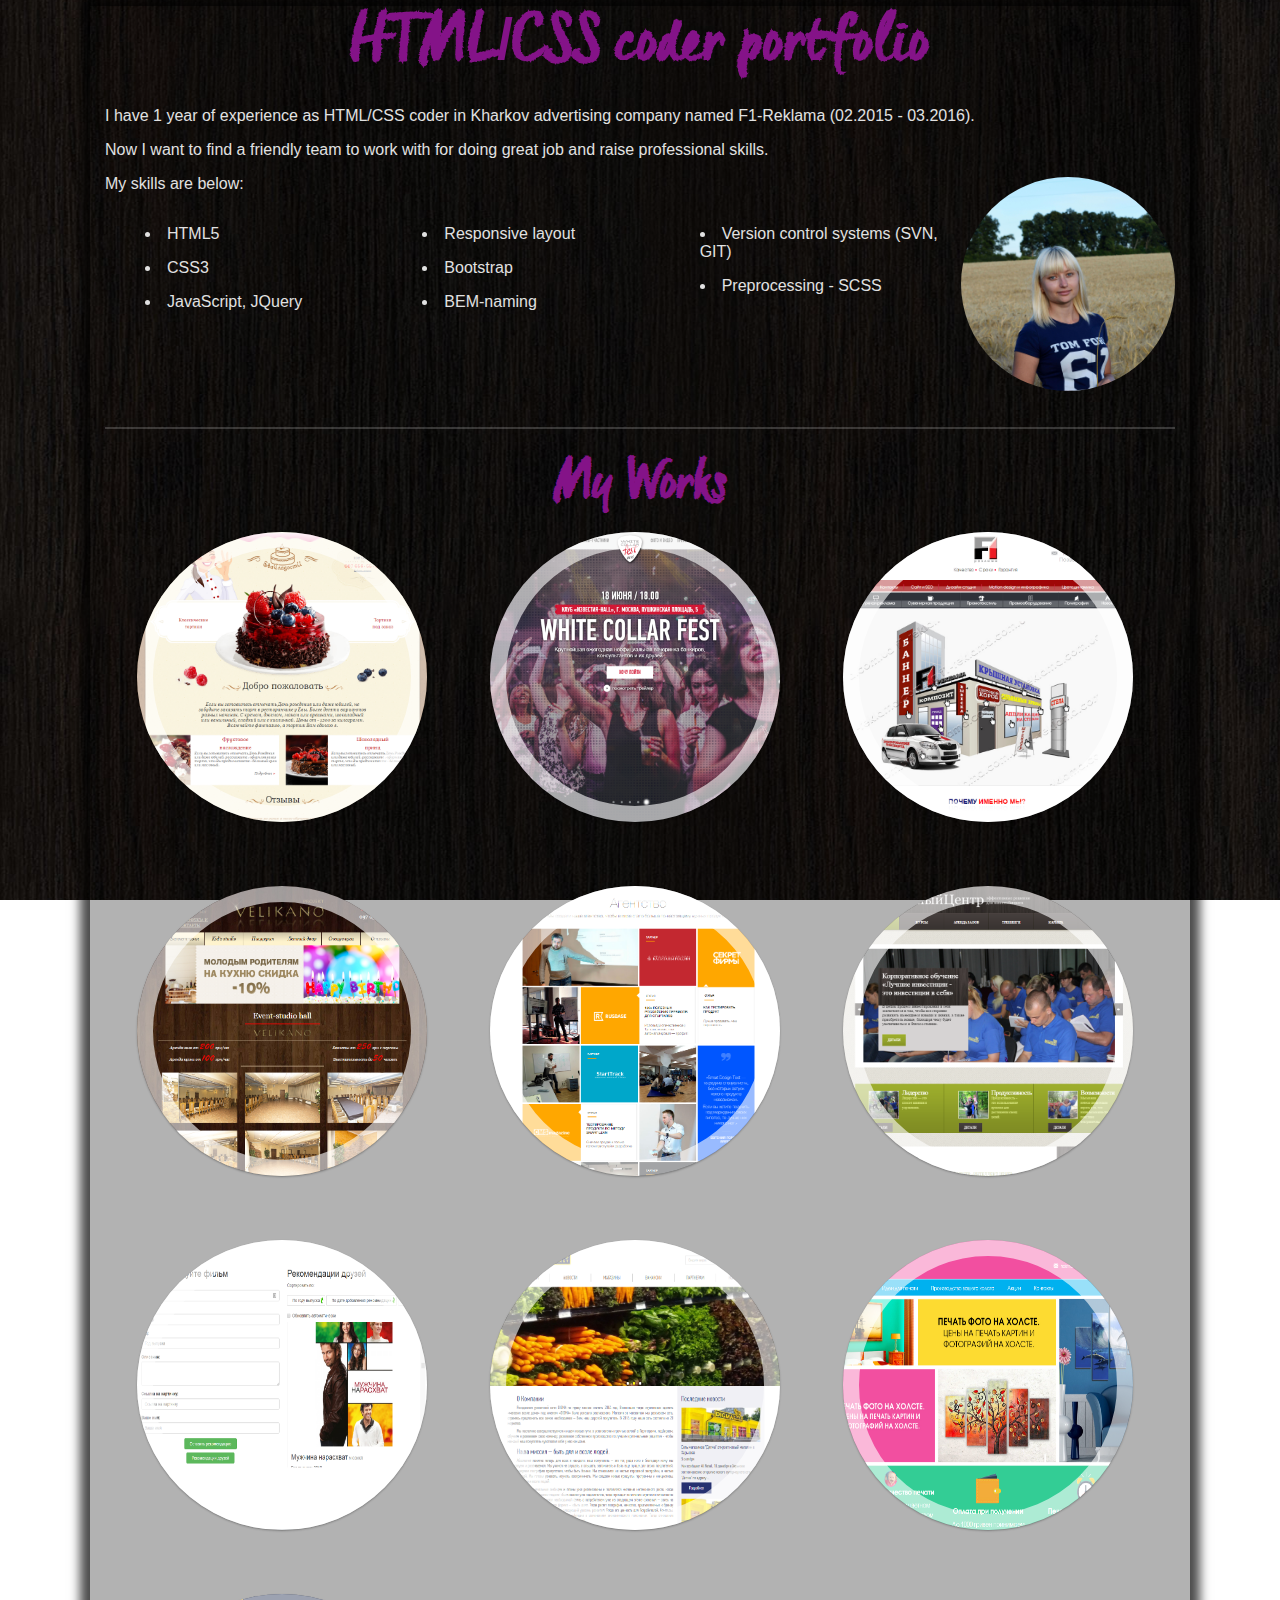
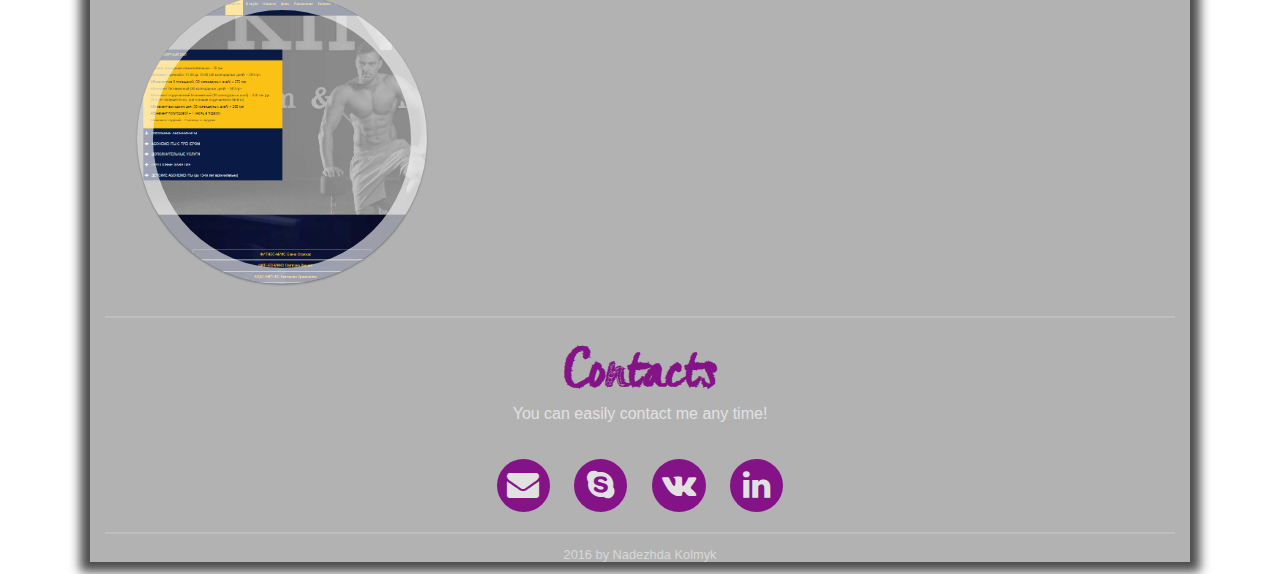
<file: index.html>
<!DOCTYPE html>
<html lang="en">
<head>
    <meta charset="UTF-8">
    <title>Portfolio page | Nadezhda Kolmyk</title>
    <meta name="description" content="This page presents my works as HTML/CSS coder.">
    <meta name="viewport" content="width=device-width, initial-scale=1">
    <link rel="shortcut icon" href="favicon.png">
    <link rel="stylesheet" type="text/css" href="css/normalize.css">
    <link rel="stylesheet" type="text/css" href="css/ihover.css">
    <link rel="stylesheet" href="https://cdnjs.cloudflare.com/ajax/libs/font-awesome/4.6.3/css/font-awesome.min.css">
    <link rel="stylesheet" type="text/css" href="css/style.css">
</head>
<body>
    <div class="main-wrapper">
        <div class="wrapper">
            <header class="clearfix">
                <h1>HTML/CSS coder portfolio</h1>
                <div class="experience">
                    <div class="mob-photo">
                        <img src="images/nadezhda.jpg" alt="HTML/CSS coder">
                    </div>
                    <p>
                        I have 1 year of experience as HTML/CSS coder in Kharkov advertising company named F1-Reklama (02.2015 - 03.2016).
                    </p>
                    <p>Now I want to find a friendly team to work with for doing great job and raise professional skills.
                    </p>
                    <p>My skills are below:</p>
                </div>
                <ul class="introduction">
                    <li>HTML5</li>
                    <li>CSS3</li>
                    <li>JavaScript, JQuery</li>
                    <li>Responsive layout</li>
                    <li>Bootstrap</li>
                    <li>BEM-naming</li>
                    <li>Version control systems (SVN, GIT)</li>
                    <li>Preprocessing - SCSS</li>
                </ul>
                <div class="photo">
                    <img src="images/nadezhda.jpg" alt="HTML/CSS coder">
                </div>
            </header><!-- /header -->
            <main>
                <h2>My Works</h2>
                <div class="projects clearfix">
                <div class="project">
                        <div class="ih-item circle effect3 left_to_right">
                            <a href="http://evasladosti.esy.es" target="_blank">
                                <div class="img">
                                    <img src="images/evasladosti.png" alt="Evasladosti">
                                </div>
                                <div class="info">
                                    <h3>Used technologies:</h3>
                                    <ul>
                                        <li>HTML5</li>
                                        <li>CSS3</li>
                                        <li>JavaScript, JQuery</li>
                                        <li>Responsive layout</li>
                                        <li>Bootstrap</li>
                                    </ul>
                                </div>
                            </a>
                        </div>
                    </div>
                    <div class="project">
                        <div class="ih-item circle effect3 left_to_right">
                            <a href="http://whitecollarfest.com" target="_blank">
                                <div class="img">
                                    <img src="images/wcf.png" alt="Whitecollarfest">
                                </div>
                                <div class="info">
                                    <h3>Used technologies:</h3>
                                    <ul>
                                        <li>HTML5</li>
                                        <li>CSS3</li>
                                        <li>JavaScript, JQuery</li>
                                        <li>Responsive layout</li>
                                        <li>BEM-naming</li>
                                    </ul>
                                </div>
                            </a>
                        </div>
                    </div>
                    <div class="project">
                        <div class="ih-item circle effect3 left_to_right">
                            <a href="http://f1-reklama.com.ua" target="_blank">
                                <div class="img">
                                    <img src="images/f1.png" alt="F1-reklama">
                                </div>
                                <div class="info">
                                    <h3>Used technologies:</h3>
                                    <ul>
                                        <li>HTML5</li>
                                        <li>CSS3</li>
                                        <li>JavaScript, JQuery</li>
                                        <li>Responsive layout</li>
                                    </ul>
                                </div>
                            </a>
                        </div>
                    </div>
                    <div class="project">
                        <div class="ih-item circle effect3 left_to_right">
                            <a href="http://event-hall.com.ua" target="_blank">
                                <div class="img">
                                    <img src="images/eventhall.png" alt="Банкетный зал">
                                </div>
                                <div class="info">
                                    <h3>Used technologies:</h3>
                                    <ul>
                                        <li>HTML5</li>
                                        <li>CSS3</li>
                                        <li>JavaScript, JQuery</li>
                                        <li>Responsive layout</li>
                                        <li>Bootstrap</li>
                                    </ul>
                                </div>
                            </a>
                        </div>
                    </div>
                    <div class="project">
                        <div class="ih-item circle effect3 left_to_right">
                            <a href="http://smartdesigntest.com" target="_blank">
                                <div class="img">
                                    <img src="images/sdt.png" alt="Smartdesigntest">
                                </div>
                                <div class="info">
                                    <h3>Used technologies:</h3>
                                    <ul>
                                        <li>HTML5</li>
                                        <li>CSS3</li>
                                        <li>JavaScript, JQuery</li>
                                    </ul>
                                </div>
                            </a>
                        </div>
                    </div>
                    <div class="project">
                        <div class="ih-item circle effect3 left_to_right">
                            <a href="http://itckh.com.ua" target="_blank">
                                <div class="img">
                                    <img src="images/itc.png" alt="Интеллектуальный центр">
                                </div>
                                <div class="info">
                                    <h3>Used technologies:</h3>
                                    <ul>
                                        <li>HTML5</li>
                                        <li>CSS3</li>
                                        <li>JavaScript, JQuery</li>
                                    </ul>
                                </div>
                            </a>
                        </div>
                    </div>
                    <div class="project">
                        <div class="ih-item circle effect3 left_to_right">
                            <a href="http://onatskaya.github.io/recomendmovie" target="_blank">
                                <div class="img">
                                    <img src="images/recomendmovie.png" alt="Movie recommendation">
                                </div>
                                <div class="info">
                                    <h3>Used technologies:</h3>
                                    <ul>
                                        <li>HTML5</li>
                                        <li>CSS3</li>
                                        <li>JavaScript, JQuery</li>
                                        <li>Responsive layout</li>
                                        <li>Bootstrap</li>
                                    </ul>
                                </div>
                            </a>
                        </div>
                    </div>
                    <div class="project">
                        <div class="ih-item circle effect3 left_to_right">
                            <a href="sites/digma/index.html" target="_blank">
                                <div class="img">
                                    <img src="images/digma.png" alt="Digma">
                                </div>
                                <div class="info">
                                    <h3>Used technologies:</h3>
                                    <ul>
                                        <li>HTML5</li>
                                        <li>CSS3</li>
                                        <li>JavaScript, JQuery</li>
                                        <li>Responsive layout</li>
                                        <li>Bootstrap</li>
                                    </ul>
                                </div>
                            </a>
                        </div>
                    </div>
                    <div class="project">
                        <div class="ih-item circle effect3 left_to_right">
                            <a href="sites/kholsty/index.html" target="_blank">
                                <div class="img">
                                    <img src="images/kholsty.png" alt="Холсты">
                                </div>
                                <div class="info">
                                    <h3>Used technologies:</h3>
                                    <ul>
                                        <li>HTML5</li>
                                        <li>CSS3</li>
                                        <li>JavaScript, JQuery</li>
                                        <li>Responsive layout</li>
                                        <li>Bootstrap</li>
                                    </ul>
                                </div>
                            </a>
                        </div>
                    </div>
                    <div class="project">
                        <div class="ih-item circle effect3 left_to_right">
                            <a href="sites/king/index.html" target="_blank">
                                <div class="img">
                                    <img src="images/king.png" alt="Kingfitness">
                                </div>
                                <div class="info">
                                    <h3>Used technologies:</h3>
                                    <ul>
                                        <li>HTML5</li>
                                        <li>CSS3</li>
                                        <li>JavaScript, JQuery</li>
                                        <li>Responsive layout</li>
                                        <li>Bootstrap</li>
                                    </ul>
                                </div>
                            </a>
                        </div>
                    </div>
                </div>
                <div class="clearfix contacts">
                    <h2>Contacts</h2>
                    <p>You can easily contact me any time!</p>
                    <div class="links">
                        <a href="mailto:Onatskaya.Nadejda@gmail.com"><i class="fa fa-envelope" aria-hidden="true"></i></a>
                        <a href="skype:nadejdaaooo?add"><i class="fa fa-skype" aria-hidden="true"></i></a>
                        <a href="http://vk.com/id53878625" target="_blank"><i class="fa fa-vk" aria-hidden="true"></i></a>
                        <a href="https://ua.linkedin.com/in/надежда-онацкая-67274788"  target="_blank"><i class="fa fa-linkedin" aria-hidden="true"></i></a>
                    </div>
                </div>
            </main><!-- /main -->
        </div><!-- /wrapper -->
        <footer>
            <p class="copyright"> 2016 by Nadezhda Kolmyk</p>
        </footer><!-- /footer -->
    </div><!-- /main-wrapper -->
</body>
</html>
</file>
<file: css/ihover.css>
.ih-item {
  position: relative;
  -webkit-transition: all 0.35s ease-in-out;
  -moz-transition: all 0.35s ease-in-out;
  transition: all 0.35s ease-in-out;
}
.ih-item,
.ih-item * {
  -webkit-box-sizing: border-box;
  -moz-box-sizing: border-box;
  box-sizing: border-box;
}
.ih-item a {
  color: #333;
}
.ih-item a:hover {
  text-decoration: none;
}
.ih-item img {
  width: 100%;
  height: 100%;
}

.ih-item.circle {
  position: relative;
  width: 220px;
  height: 220px;
  border-radius: 50%;
}
.ih-item.circle .img {
  position: relative;
  width: 220px;
  height: 220px;
  border-radius: 50%;
}
.ih-item.circle .img:before {
  position: absolute;
  display: block;
  content: '';
  width: 100%;
  height: 100%;
  border-radius: 50%;
  box-shadow: inset 0 0 0 16px rgba(255, 255, 255, 0.6), 0 1px 2px rgba(0, 0, 0, 0.3);
  -webkit-transition: all 0.35s ease-in-out;
  -moz-transition: all 0.35s ease-in-out;
  transition: all 0.35s ease-in-out;
}
.ih-item.circle .img img {
  border-radius: 50%;
}
.ih-item.circle .info {
  position: absolute;
  top: 0;
  bottom: 0;
  left: 0;
  right: 0;
  text-align: center;
  border-radius: 50%;
  -webkit-backface-visibility: hidden;
  backface-visibility: hidden;
}

.ih-item.square {
  position: relative;
  width: 316px;
  height: 216px;
  border: 8px solid #fff;
  box-shadow: 1px 1px 3px rgba(0, 0, 0, 0.3);
}
.ih-item.square .info {
  position: absolute;
  top: 0;
  bottom: 0;
  left: 0;
  right: 0;
  text-align: center;
  -webkit-backface-visibility: hidden;
  backface-visibility: hidden;
}

.ih-item.circle.effect1 .spinner {
  width: 230px;
  height: 230px;
  border: 10px solid #ecab18;
  border-right-color: #1ad280;
  border-bottom-color: #1ad280;
  border-radius: 50%;
  -webkit-transition: all 0.8s ease-in-out;
  -moz-transition: all 0.8s ease-in-out;
  transition: all 0.8s ease-in-out;
}
.ih-item.circle.effect1 .img {
  position: absolute;
  top: 10px;
  bottom: 0;
  left: 10px;
  right: 0;
  width: auto;
  height: auto;
}
.ih-item.circle.effect1 .img:before {
  display: none;
}
.ih-item.circle.effect1.colored .info {
  background: #1a4a72;
  background: rgba(26, 74, 114, 0.6);
}
.ih-item.circle.effect1 .info {
  top: 10px;
  bottom: 0;
  left: 10px;
  right: 0;
  background: #333333;
  background: rgba(0, 0, 0, 0.6);
  opacity: 0;
  -webkit-transition: all 0.8s ease-in-out;
  -moz-transition: all 0.8s ease-in-out;
  transition: all 0.8s ease-in-out;
}
.ih-item.circle.effect1 .info h3 {
  color: #fff;
  text-transform: uppercase;
  position: relative;
  letter-spacing: 2px;
  font-size: 22px;
  margin: 0 30px;
  padding: 55px 0 0 0;
  height: 110px;
  text-shadow: 0 0 1px white, 0 1px 2px rgba(0, 0, 0, 0.3);
}
.ih-item.circle.effect1 .info p {
  color: #bbb;
  padding: 10px 5px;
  font-style: italic;
  margin: 0 30px;
  font-size: 12px;
  border-top: 1px solid rgba(255, 255, 255, 0.5);
}
.ih-item.circle.effect1 a:hover .spinner {
  -webkit-transform: rotate(180deg);
  -moz-transform: rotate(180deg);
  -ms-transform: rotate(180deg);
  -o-transform: rotate(180deg);
  transform: rotate(180deg);
}
.ih-item.circle.effect1 a:hover .info {
  opacity: 1;
}

.ih-item.circle.effect2 .img {
  opacity: 1;
  -webkit-transform: scale(1);
  -moz-transform: scale(1);
  -ms-transform: scale(1);
  -o-transform: scale(1);
  transform: scale(1);
  -webkit-transition: all 0.35s ease-in-out;
  -moz-transition: all 0.35s ease-in-out;
  transition: all 0.35s ease-in-out;
}
.ih-item.circle.effect2.colored .info {
  background: #1a4a72;
  background: rgba(26, 74, 114, 0.6);
}
.ih-item.circle.effect2 .info {
  background: #333333;
  background: rgba(0, 0, 0, 0.6);
  opacity: 0;
  pointer-events: none;
  -webkit-transition: all 0.35s ease-in-out;
  -moz-transition: all 0.35s ease-in-out;
  transition: all 0.35s ease-in-out;
}
.ih-item.circle.effect2 .info h3 {
  color: #fff;
  text-transform: uppercase;
  position: relative;
  letter-spacing: 2px;
  font-size: 22px;
  margin: 0 30px;
  padding: 55px 0 0 0;
  height: 110px;
  text-shadow: 0 0 1px white, 0 1px 2px rgba(0, 0, 0, 0.3);
}
.ih-item.circle.effect2 .info p {
  color: #bbb;
  padding: 10px 5px;
  font-style: italic;
  margin: 0 30px;
  font-size: 12px;
  border-top: 1px solid rgba(255, 255, 255, 0.5);
}

.ih-item.circle.effect2.left_to_right .info {
  -webkit-transform: translateX(-100%);
  -moz-transform: translateX(-100%);
  -ms-transform: translateX(-100%);
  -o-transform: translateX(-100%);
  transform: translateX(-100%);
}
.ih-item.circle.effect2.left_to_right a:hover .img {
  -webkit-transform: rotate(-90deg);
  -moz-transform: rotate(-90deg);
  -ms-transform: rotate(-90deg);
  -o-transform: rotate(-90deg);
  transform: rotate(-90deg);
}
.ih-item.circle.effect2.left_to_right a:hover .info {
  opacity: 1;
  -webkit-transform: translateX(0);
  -moz-transform: translateX(0);
  -ms-transform: translateX(0);
  -o-transform: translateX(0);
  transform: translateX(0);
}

.ih-item.circle.effect2.right_to_left .info {
  -webkit-transform: translateX(100%);
  -moz-transform: translateX(100%);
  -ms-transform: translateX(100%);
  -o-transform: translateX(100%);
  transform: translateX(100%);
}
.ih-item.circle.effect2.right_to_left a:hover .img {
  -webkit-transform: rotate(90deg);
  -moz-transform: rotate(90deg);
  -ms-transform: rotate(90deg);
  -o-transform: rotate(90deg);
  transform: rotate(90deg);
}
.ih-item.circle.effect2.right_to_left a:hover .info {
  opacity: 1;
  -webkit-transform: translateX(0);
  -moz-transform: translateX(0);
  -ms-transform: translateX(0);
  -o-transform: translateX(0);
  transform: translateX(0);
}

.ih-item.circle.effect2.top_to_bottom .info {
  -webkit-transform: translateY(-100%);
  -moz-transform: translateY(-100%);
  -ms-transform: translateY(-100%);
  -o-transform: translateY(-100%);
  transform: translateY(-100%);
}
.ih-item.circle.effect2.top_to_bottom a:hover .img {
  -webkit-transform: rotate(-90deg);
  -moz-transform: rotate(-90deg);
  -ms-transform: rotate(-90deg);
  -o-transform: rotate(-90deg);
  transform: rotate(-90deg);
}
.ih-item.circle.effect2.top_to_bottom a:hover .info {
  opacity: 1;
  -webkit-transform: translateY(0);
  -moz-transform: translateY(0);
  -ms-transform: translateY(0);
  -o-transform: translateY(0);
  transform: translateY(0);
}

.ih-item.circle.effect2.bottom_to_top .info {
  -webkit-transform: translateY(100%);
  -moz-transform: translateY(100%);
  -ms-transform: translateY(100%);
  -o-transform: translateY(100%);
  transform: translateY(100%);
}
.ih-item.circle.effect2.bottom_to_top a:hover .img {
  -webkit-transform: rotate(90deg);
  -moz-transform: rotate(90deg);
  -ms-transform: rotate(90deg);
  -o-transform: rotate(90deg);
  transform: rotate(90deg);
}
.ih-item.circle.effect2.bottom_to_top a:hover .info {
  opacity: 1;
  -webkit-transform: translateY(0);
  -moz-transform: translateY(0);
  -ms-transform: translateY(0);
  -o-transform: translateY(0);
  transform: translateY(0);
}

.ih-item.circle.effect3 .img {
  z-index: 11;
  -webkit-transition: all 0.35s ease-in-out;
  -moz-transition: all 0.35s ease-in-out;
  transition: all 0.35s ease-in-out;
}
.ih-item.circle.effect3.colored .info {
  background: #1a4a72;
}
.ih-item.circle.effect3 .info {
  background: #333333;
  opacity: 0;
  pointer-events: none;
  -webkit-transition: all 0.35s ease-in-out;
  -moz-transition: all 0.35s ease-in-out;
  transition: all 0.35s ease-in-out;
}
.ih-item.circle.effect3 .info h3 {
  color: #fff;
  text-transform: uppercase;
  position: relative;
  letter-spacing: 2px;
  font-size: 22px;
  margin: 0 30px;
  padding: 55px 0 0 0;
  height: 110px;
  text-shadow: 0 0 1px white, 0 1px 2px rgba(0, 0, 0, 0.3);
}
.ih-item.circle.effect3 .info p {
  color: #bbb;
  padding: 10px 5px;
  font-style: italic;
  margin: 0 30px;
  font-size: 12px;
  border-top: 1px solid rgba(255, 255, 255, 0.5);
}

.ih-item.circle.effect3.left_to_right .img {
  -webkit-transform: scale(1) translateX(0);
  -moz-transform: scale(1) translateX(0);
  -ms-transform: scale(1) translateX(0);
  -o-transform: scale(1) translateX(0);
  transform: scale(1) translateX(0);
}
.ih-item.circle.effect3.left_to_right .info {
  -webkit-transform: translateX(-100%);
  -moz-transform: translateX(-100%);
  -ms-transform: translateX(-100%);
  -o-transform: translateX(-100%);
  transform: translateX(-100%);
}
.ih-item.circle.effect3.left_to_right a:hover .img {
  -webkit-transform: scale(0.5) translateX(100%);
  -moz-transform: scale(0.5) translateX(100%);
  -ms-transform: scale(0.5) translateX(100%);
  -o-transform: scale(0.5) translateX(100%);
  transform: scale(0.5) translateX(100%);
}
.ih-item.circle.effect3.left_to_right a:hover .info {
  opacity: 1;
  -webkit-transform: translateX(0);
  -moz-transform: translateX(0);
  -ms-transform: translateX(0);
  -o-transform: translateX(0);
  transform: translateX(0);
}

.ih-item.circle.effect3.right_to_left .img {
  -webkit-transform: scale(1) translateX(0);
  -moz-transform: scale(1) translateX(0);
  -ms-transform: scale(1) translateX(0);
  -o-transform: scale(1) translateX(0);
  transform: scale(1) translateX(0);
}
.ih-item.circle.effect3.right_to_left .info {
  -webkit-transform: translateX(100%);
  -moz-transform: translateX(100%);
  -ms-transform: translateX(100%);
  -o-transform: translateX(100%);
  transform: translateX(100%);
}
.ih-item.circle.effect3.right_to_left a:hover .img {
  -webkit-transform: scale(0.5) translateX(-100%);
  -moz-transform: scale(0.5) translateX(-100%);
  -ms-transform: scale(0.5) translateX(-100%);
  -o-transform: scale(0.5) translateX(-100%);
  transform: scale(0.5) translateX(-100%);
}
.ih-item.circle.effect3.right_to_left a:hover .info {
  opacity: 1;
  -webkit-transform: translateX(0);
  -moz-transform: translateX(0);
  -ms-transform: translateX(0);
  -o-transform: translateX(0);
  transform: translateX(0);
}

.ih-item.circle.effect3.top_to_bottom .img {
  -webkit-transform: scale(1) translateY(0);
  -moz-transform: scale(1) translateY(0);
  -ms-transform: scale(1) translateY(0);
  -o-transform: scale(1) translateY(0);
  transform: scale(1) translateY(0);
}
.ih-item.circle.effect3.top_to_bottom .info {
  -webkit-transform: translateY(-100%);
  -moz-transform: translateY(-100%);
  -ms-transform: translateY(-100%);
  -o-transform: translateY(-100%);
  transform: translateY(-100%);
}
.ih-item.circle.effect3.top_to_bottom a:hover .img {
  -webkit-transform: scale(0.5) translateY(100%);
  -moz-transform: scale(0.5) translateY(100%);
  -ms-transform: scale(0.5) translateY(100%);
  -o-transform: scale(0.5) translateY(100%);
  transform: scale(0.5) translateY(100%);
}
.ih-item.circle.effect3.top_to_bottom a:hover .info {
  opacity: 1;
  -webkit-transform: translateY(0);
  -moz-transform: translateY(0);
  -ms-transform: translateY(0);
  -o-transform: translateY(0);
  transform: translateY(0);
}

.ih-item.circle.effect3.bottom_to_top .img {
  -webkit-transform: scale(1) translateY(0);
  -moz-transform: scale(1) translateY(0);
  -ms-transform: scale(1) translateY(0);
  -o-transform: scale(1) translateY(0);
  transform: scale(1) translateY(0);
}
.ih-item.circle.effect3.bottom_to_top .info {
  -webkit-transform: translateY(100%);
  -moz-transform: translateY(100%);
  -ms-transform: translateY(100%);
  -o-transform: translateY(100%);
  transform: translateY(100%);
}
.ih-item.circle.effect3.bottom_to_top a:hover .img {
  -webkit-transform: scale(0.5) translateY(-100%);
  -moz-transform: scale(0.5) translateY(-100%);
  -ms-transform: scale(0.5) translateY(-100%);
  -o-transform: scale(0.5) translateY(-100%);
  transform: scale(0.5) translateY(-100%);
}
.ih-item.circle.effect3.bottom_to_top a:hover .info {
  opacity: 1;
  -webkit-transform: translateY(0);
  -moz-transform: translateY(0);
  -ms-transform: translateY(0);
  -o-transform: translateY(0);
  transform: translateY(0);
}

.ih-item.circle.effect4 .img {
  opacity: 1;
  -webkit-transition: all 0.4s ease-in-out;
  -moz-transition: all 0.4s ease-in-out;
  transition: all 0.4s ease-in-out;
}
.ih-item.circle.effect4.colored .info {
  background: #1a4a72;
}
.ih-item.circle.effect4 .info {
  background: #333333;
  opacity: 0;
  visibility: hidden;
  pointer-events: none;
  -webkit-transition: all 0.35s ease;
  -moz-transition: all 0.35s ease;
  transition: all 0.35s ease;
}
.ih-item.circle.effect4 .info h3 {
  color: #fff;
  text-transform: uppercase;
  position: relative;
  letter-spacing: 2px;
  font-size: 22px;
  margin: 0 30px;
  padding: 55px 0 0 0;
  height: 110px;
  text-shadow: 0 0 1px white, 0 1px 2px rgba(0, 0, 0, 0.3);
}
.ih-item.circle.effect4 .info p {
  color: #bbb;
  padding: 10px 5px;
  font-style: italic;
  margin: 0 30px;
  font-size: 12px;
  border-top: 1px solid rgba(255, 255, 255, 0.5);
  -webkit-transition: all 0.35s ease-in-out;
  -moz-transition: all 0.35s ease-in-out;
  transition: all 0.35s ease-in-out;
}
.ih-item.circle.effect4 a:hover .img {
  opacity: 0;
  pointer-events: none;
}
.ih-item.circle.effect4 a:hover .info {
  visibility: visible;
  opacity: 1;
}

.ih-item.circle.effect4.left_to_right .img {
  -webkit-transform: translateX(0);
  -moz-transform: translateX(0);
  -ms-transform: translateX(0);
  -o-transform: translateX(0);
  transform: translateX(0);
}
.ih-item.circle.effect4.left_to_right .info {
  -webkit-transform: translateX(-100%);
  -moz-transform: translateX(-100%);
  -ms-transform: translateX(-100%);
  -o-transform: translateX(-100%);
  transform: translateX(-100%);
}
.ih-item.circle.effect4.left_to_right a:hover .img {
  -webkit-transform: translateX(100%);
  -moz-transform: translateX(100%);
  -ms-transform: translateX(100%);
  -o-transform: translateX(100%);
  transform: translateX(100%);
}
.ih-item.circle.effect4.left_to_right a:hover .info {
  -webkit-transform: translateX(0);
  -moz-transform: translateX(0);
  -ms-transform: translateX(0);
  -o-transform: translateX(0);
  transform: translateX(0);
}

.ih-item.circle.effect4.right_to_left .img {
  -webkit-transform: translateX(0);
  -moz-transform: translateX(0);
  -ms-transform: translateX(0);
  -o-transform: translateX(0);
  transform: translateX(0);
}
.ih-item.circle.effect4.right_to_left .info {
  -webkit-transform: translateX(100%);
  -moz-transform: translateX(100%);
  -ms-transform: translateX(100%);
  -o-transform: translateX(100%);
  transform: translateX(100%);
}
.ih-item.circle.effect4.right_to_left a:hover .img {
  -webkit-transform: translateX(-100%);
  -moz-transform: translateX(-100%);
  -ms-transform: translateX(-100%);
  -o-transform: translateX(-100%);
  transform: translateX(-100%);
}
.ih-item.circle.effect4.right_to_left a:hover .info {
  -webkit-transform: translateX(0);
  -moz-transform: translateX(0);
  -ms-transform: translateX(0);
  -o-transform: translateX(0);
  transform: translateX(0);
}

.ih-item.circle.effect4.top_to_bottom .img {
  -webkit-transform: translateY(0);
  -moz-transform: translateY(0);
  -ms-transform: translateY(0);
  -o-transform: translateY(0);
  transform: translateY(0);
}
.ih-item.circle.effect4.top_to_bottom .info {
  -webkit-transform: translateY(100%);
  -moz-transform: translateY(100%);
  -ms-transform: translateY(100%);
  -o-transform: translateY(100%);
  transform: translateY(100%);
}
.ih-item.circle.effect4.top_to_bottom a:hover .img {
  -webkit-transform: translateY(-100%);
  -moz-transform: translateY(-100%);
  -ms-transform: translateY(-100%);
  -o-transform: translateY(-100%);
  transform: translateY(-100%);
}
.ih-item.circle.effect4.top_to_bottom a:hover .info {
  -webkit-transform: translateY(0);
  -moz-transform: translateY(0);
  -ms-transform: translateY(0);
  -o-transform: translateY(0);
  transform: translateY(0);
}

.ih-item.circle.effect4.bottom_to_top .img {
  -webkit-transform: translateY(0);
  -moz-transform: translateY(0);
  -ms-transform: translateY(0);
  -o-transform: translateY(0);
  transform: translateY(0);
}
.ih-item.circle.effect4.bottom_to_top .info {
  -webkit-transform: translateY(-100%);
  -moz-transform: translateY(-100%);
  -ms-transform: translateY(-100%);
  -o-transform: translateY(-100%);
  transform: translateY(-100%);
}
.ih-item.circle.effect4.bottom_to_top a:hover .img {
  -webkit-transform: translateY(100%);
  -moz-transform: translateY(100%);
  -ms-transform: translateY(100%);
  -o-transform: translateY(100%);
  transform: translateY(100%);
}
.ih-item.circle.effect4.bottom_to_top a:hover .info {
  -webkit-transform: translateY(0);
  -moz-transform: translateY(0);
  -ms-transform: translateY(0);
  -o-transform: translateY(0);
  transform: translateY(0);
}

.ih-item.circle.effect5 {
  -webkit-perspective: 900px;
  -moz-perspective: 900px;
  perspective: 900px;
}
.ih-item.circle.effect5.colored .info .info-back {
  background: #1a4a72;
  background: rgba(26, 74, 114, 0.6);
}
.ih-item.circle.effect5 .info {
  -webkit-transition: all 0.35s ease-in-out;
  -moz-transition: all 0.35s ease-in-out;
  transition: all 0.35s ease-in-out;
  -webkit-transform-style: preserve-3d;
  -moz-transform-style: preserve-3d;
  -ms-transform-style: preserve-3d;
  -o-transform-style: preserve-3d;
  transform-style: preserve-3d;
}
.ih-item.circle.effect5 .info .info-back {
  visibility: hidden;
  border-radius: 50%;
  width: 100%;
  height: 100%;
  background: #333333;
  background: rgba(0, 0, 0, 0.6);
  -webkit-transform: rotate3d(0, 1, 0, 180deg);
  -moz-transform: rotate3d(0, 1, 0, 180deg);
  -ms-transform: rotate3d(0, 1, 0, 180deg);
  -o-transform: rotate3d(0, 1, 0, 180deg);
  transform: rotate3d(0, 1, 0, 180deg);
  -webkit-backface-visibility: hidden;
  backface-visibility: hidden;
}
.ih-item.circle.effect5 .info h3 {
  color: #fff;
  text-transform: uppercase;
  position: relative;
  letter-spacing: 2px;
  font-size: 22px;
  margin: 0 30px;
  padding: 55px 0 0 0;
  height: 110px;
  text-shadow: 0 0 1px white, 0 1px 2px rgba(0, 0, 0, 0.3);
}
.ih-item.circle.effect5 .info p {
  color: #bbb;
  padding: 10px 5px;
  font-style: italic;
  margin: 0 30px;
  font-size: 12px;
  border-top: 1px solid rgba(255, 255, 255, 0.5);
}
.ih-item.circle.effect5 a:hover .info {
  -webkit-transform: rotate3d(0, 1, 0, -180deg);
  -moz-transform: rotate3d(0, 1, 0, -180deg);
  -ms-transform: rotate3d(0, 1, 0, -180deg);
  -o-transform: rotate3d(0, 1, 0, -180deg);
  transform: rotate3d(0, 1, 0, -180deg);
}
.ih-item.circle.effect5 a:hover .info .info-back {
  visibility: visible;
}

.ih-item.circle.effect6 .img {
  opacity: 1;
  -webkit-transform: scale(1);
  -moz-transform: scale(1);
  -ms-transform: scale(1);
  -o-transform: scale(1);
  transform: scale(1);
  -webkit-transition: all 0.35s ease-in-out;
  -moz-transition: all 0.35s ease-in-out;
  transition: all 0.35s ease-in-out;
}
.ih-item.circle.effect6.colored .info {
  background: #1a4a72;
}
.ih-item.circle.effect6 .info {
  background: #333333;
  opacity: 0;
  -webkit-transition: all 0.35s ease-in-out;
  -moz-transition: all 0.35s ease-in-out;
  transition: all 0.35s ease-in-out;
}
.ih-item.circle.effect6 .info h3 {
  color: #fff;
  text-transform: uppercase;
  position: relative;
  letter-spacing: 2px;
  font-size: 22px;
  margin: 0 30px;
  padding: 55px 0 0 0;
  height: 110px;
  text-shadow: 0 0 1px white, 0 1px 2px rgba(0, 0, 0, 0.3);
}
.ih-item.circle.effect6 .info p {
  color: #bbb;
  padding: 10px 5px;
  font-style: italic;
  margin: 0 30px;
  font-size: 12px;
  border-top: 1px solid rgba(255, 255, 255, 0.5);
}

.ih-item.circle.effect6.scale_up .info {
  -webkit-transform: scale(0.5);
  -moz-transform: scale(0.5);
  -ms-transform: scale(0.5);
  -o-transform: scale(0.5);
  transform: scale(0.5);
}
.ih-item.circle.effect6.scale_up a:hover .img {
  opacity: 0;
  -webkit-transform: scale(1.5);
  -moz-transform: scale(1.5);
  -ms-transform: scale(1.5);
  -o-transform: scale(1.5);
  transform: scale(1.5);
}
.ih-item.circle.effect6.scale_up a:hover .info {
  opacity: 1;
  -webkit-transform: scale(1);
  -moz-transform: scale(1);
  -ms-transform: scale(1);
  -o-transform: scale(1);
  transform: scale(1);
}

.ih-item.circle.effect6.scale_down .info {
  -webkit-transform: scale(1.5);
  -moz-transform: scale(1.5);
  -ms-transform: scale(1.5);
  -o-transform: scale(1.5);
  transform: scale(1.5);
}
.ih-item.circle.effect6.scale_down a:hover .img {
  opacity: 0;
  -webkit-transform: scale(0.5);
  -moz-transform: scale(0.5);
  -ms-transform: scale(0.5);
  -o-transform: scale(0.5);
  transform: scale(0.5);
}
.ih-item.circle.effect6.scale_down a:hover .info {
  opacity: 1;
  -webkit-transform: scale(1);
  -moz-transform: scale(1);
  -ms-transform: scale(1);
  -o-transform: scale(1);
  transform: scale(1);
}

.ih-item.circle.effect6.scale_down_up .info {
  -webkit-transform: scale(0.5);
  -moz-transform: scale(0.5);
  -ms-transform: scale(0.5);
  -o-transform: scale(0.5);
  transform: scale(0.5);
  -webkit-transition: all 0.35s ease-in-out 0.2s;
  -moz-transition: all 0.35s ease-in-out 0.2s;
  transition: all 0.35s ease-in-out 0.2s;
}
.ih-item.circle.effect6.scale_down_up a:hover .img {
  opacity: 0;
  -webkit-transform: scale(0.5);
  -moz-transform: scale(0.5);
  -ms-transform: scale(0.5);
  -o-transform: scale(0.5);
  transform: scale(0.5);
}
.ih-item.circle.effect6.scale_down_up a:hover .info {
  opacity: 1;
  -webkit-transform: scale(1);
  -moz-transform: scale(1);
  -ms-transform: scale(1);
  -o-transform: scale(1);
  transform: scale(1);
}

.ih-item.circle.effect7 .img {
  opacity: 1;
  -webkit-transform: scale(1);
  -moz-transform: scale(1);
  -ms-transform: scale(1);
  -o-transform: scale(1);
  transform: scale(1);
  -webkit-transition: all 0.35s ease-out;
  -moz-transition: all 0.35s ease-out;
  transition: all 0.35s ease-out;
}
.ih-item.circle.effect7.colored .info {
  background: #1a4a72;
}
.ih-item.circle.effect7 .info {
  background: #333333;
  opacity: 0;
  visibility: hidden;
  pointer-events: none;
  -webkit-transition: all 0.35s ease 0.2s;
  -moz-transition: all 0.35s ease 0.2s;
  transition: all 0.35s ease 0.2s;
}
.ih-item.circle.effect7 .info h3 {
  color: #fff;
  text-transform: uppercase;
  position: relative;
  letter-spacing: 2px;
  font-size: 22px;
  margin: 0 30px;
  padding: 55px 0 0 0;
  height: 110px;
  text-shadow: 0 0 1px white, 0 1px 2px rgba(0, 0, 0, 0.3);
}
.ih-item.circle.effect7 .info p {
  color: #bbb;
  padding: 10px 5px;
  font-style: italic;
  margin: 0 30px;
  font-size: 12px;
  border-top: 1px solid rgba(255, 255, 255, 0.5);
}
.ih-item.circle.effect7 a:hover .img {
  opacity: 0;
  -webkit-transform: scale(0.5);
  -moz-transform: scale(0.5);
  -ms-transform: scale(0.5);
  -o-transform: scale(0.5);
  transform: scale(0.5);
}
.ih-item.circle.effect7 a:hover .info {
  visibility: visible;
  opacity: 1;
}

.ih-item.circle.effect7.left_to_right .info {
  -webkit-transform: translateX(-100%);
  -moz-transform: translateX(-100%);
  -ms-transform: translateX(-100%);
  -o-transform: translateX(-100%);
  transform: translateX(-100%);
}
.ih-item.circle.effect7.left_to_right a:hover .info {
  -webkit-transform: translateX(0);
  -moz-transform: translateX(0);
  -ms-transform: translateX(0);
  -o-transform: translateX(0);
  transform: translateX(0);
}

.ih-item.circle.effect7.right_to_left .info {
  -webkit-transform: translateX(100%);
  -moz-transform: translateX(100%);
  -ms-transform: translateX(100%);
  -o-transform: translateX(100%);
  transform: translateX(100%);
}
.ih-item.circle.effect7.right_to_left a:hover .info {
  -webkit-transform: translateX(0);
  -moz-transform: translateX(0);
  -ms-transform: translateX(0);
  -o-transform: translateX(0);
  transform: translateX(0);
}

.ih-item.circle.effect7.top_to_bottom .info {
  -webkit-transform: translateY(100%);
  -moz-transform: translateY(100%);
  -ms-transform: translateY(100%);
  -o-transform: translateY(100%);
  transform: translateY(100%);
}
.ih-item.circle.effect7.top_to_bottom a:hover .info {
  -webkit-transform: translateY(0);
  -moz-transform: translateY(0);
  -ms-transform: translateY(0);
  -o-transform: translateY(0);
  transform: translateY(0);
}

.ih-item.circle.effect7.bottom_to_top .info {
  -webkit-transform: translateY(-100%);
  -moz-transform: translateY(-100%);
  -ms-transform: translateY(-100%);
  -o-transform: translateY(-100%);
  transform: translateY(-100%);
}
.ih-item.circle.effect7.bottom_to_top a:hover .info {
  -webkit-transform: translateY(0);
  -moz-transform: translateY(0);
  -ms-transform: translateY(0);
  -o-transform: translateY(0);
  transform: translateY(0);
}

.ih-item.circle.effect8.colored .info {
  background: #1a4a72;
}
.ih-item.circle.effect8 .img-container {
  -webkit-transform: scale(1);
  -moz-transform: scale(1);
  -ms-transform: scale(1);
  -o-transform: scale(1);
  transform: scale(1);
  -webkit-transition: all 0.3s ease-in-out;
  -moz-transition: all 0.3s ease-in-out;
  transition: all 0.3s ease-in-out;
}
.ih-item.circle.effect8 .img-container .img {
  opacity: 1;
  -webkit-transition: all 0.3s ease-in-out 0.3s;
  -moz-transition: all 0.3s ease-in-out 0.3s;
  transition: all 0.3s ease-in-out 0.3s;
}
.ih-item.circle.effect8 .info-container {
  position: absolute;
  top: 0;
  bottom: 0;
  left: 0;
  right: 0;
  text-align: center;
  border-radius: 50%;
  opacity: 0;
  pointer-events: none;
  -webkit-transition: all 0.3s ease-in-out 0.3s;
  -moz-transition: all 0.3s ease-in-out 0.3s;
  transition: all 0.3s ease-in-out 0.3s;
}
.ih-item.circle.effect8 .info {
  width: 100%;
  height: 100%;
  background: #333333;
  pointer-events: none;
  -webkit-transform: scale(0.5);
  -moz-transform: scale(0.5);
  -ms-transform: scale(0.5);
  -o-transform: scale(0.5);
  transform: scale(0.5);
  -webkit-transition: all 0.35s ease-in-out 0.6s;
  -moz-transition: all 0.35s ease-in-out 0.6s;
  transition: all 0.35s ease-in-out 0.6s;
}
.ih-item.circle.effect8 .info h3 {
  color: #fff;
  text-transform: uppercase;
  letter-spacing: 2px;
  font-size: 22px;
  margin: 0 30px;
  padding: 45px 0 0 0;
  height: 140px;
  text-shadow: 0 0 1px white, 0 1px 2px rgba(0, 0, 0, 0.3);
}
.ih-item.circle.effect8 .info p {
  color: #bbb;
  padding: 10px 5px;
  font-style: italic;
  margin: 0 30px;
  font-size: 12px;
  border-top: 1px solid rgba(255, 255, 255, 0.5);
}
.ih-item.circle.effect8 a:hover .img-container {
  pointer-events: none;
  -webkit-transform: scale(0.5);
  -moz-transform: scale(0.5);
  -ms-transform: scale(0.5);
  -o-transform: scale(0.5);
  transform: scale(0.5);
}
.ih-item.circle.effect8 a:hover .img-container .img {
  opacity: 0;
  pointer-events: none;
}
.ih-item.circle.effect8 a:hover .info-container {
  opacity: 1;
}
.ih-item.circle.effect8 a:hover .info-container .info {
  -webkit-transform: scale(1);
  -moz-transform: scale(1);
  -ms-transform: scale(1);
  -o-transform: scale(1);
  transform: scale(1);
}

.ih-item.circle.effect8.left_to_right .img-container .img {
  -webkit-transform: translateX(0);
  -moz-transform: translateX(0);
  -ms-transform: translateX(0);
  -o-transform: translateX(0);
  transform: translateX(0);
}
.ih-item.circle.effect8.left_to_right .info-container {
  -webkit-transform: translateX(100%);
  -moz-transform: translateX(100%);
  -ms-transform: translateX(100%);
  -o-transform: translateX(100%);
  transform: translateX(100%);
}
.ih-item.circle.effect8.left_to_right a:hover .img-container .img {
  -webkit-transform: translateX(-100%);
  -moz-transform: translateX(-100%);
  -ms-transform: translateX(-100%);
  -o-transform: translateX(-100%);
  transform: translateX(-100%);
}
.ih-item.circle.effect8.left_to_right a:hover .info-container {
  -webkit-transform: translateX(0);
  -moz-transform: translateX(0);
  -ms-transform: translateX(0);
  -o-transform: translateX(0);
  transform: translateX(0);
}

.ih-item.circle.effect8.right_to_left .img-container .img {
  -webkit-transform: translateX(0);
  -moz-transform: translateX(0);
  -ms-transform: translateX(0);
  -o-transform: translateX(0);
  transform: translateX(0);
}
.ih-item.circle.effect8.right_to_left .info-container {
  -webkit-transform: translateX(-100%);
  -moz-transform: translateX(-100%);
  -ms-transform: translateX(-100%);
  -o-transform: translateX(-100%);
  transform: translateX(-100%);
}
.ih-item.circle.effect8.right_to_left a:hover .img-container .img {
  -webkit-transform: translateX(100%);
  -moz-transform: translateX(100%);
  -ms-transform: translateX(100%);
  -o-transform: translateX(100%);
  transform: translateX(100%);
}
.ih-item.circle.effect8.right_to_left a:hover .info-container {
  -webkit-transform: translateX(0);
  -moz-transform: translateX(0);
  -ms-transform: translateX(0);
  -o-transform: translateX(0);
  transform: translateX(0);
}

.ih-item.circle.effect8.top_to_bottom .img-container .img {
  -webkit-transform: translateY(0);
  -moz-transform: translateY(0);
  -ms-transform: translateY(0);
  -o-transform: translateY(0);
  transform: translateY(0);
}
.ih-item.circle.effect8.top_to_bottom .info-container {
  -webkit-transform: translateY(-100%);
  -moz-transform: translateY(-100%);
  -ms-transform: translateY(-100%);
  -o-transform: translateY(-100%);
  transform: translateY(-100%);
}
.ih-item.circle.effect8.top_to_bottom a:hover .img-container .img {
  -webkit-transform: translateY(100%);
  -moz-transform: translateY(100%);
  -ms-transform: translateY(100%);
  -o-transform: translateY(100%);
  transform: translateY(100%);
}
.ih-item.circle.effect8.top_to_bottom a:hover .info-container {
  -webkit-transform: translateY(0);
  -moz-transform: translateY(0);
  -ms-transform: translateY(0);
  -o-transform: translateY(0);
  transform: translateY(0);
}

.ih-item.circle.effect8.bottom_to_top .img-container .img {
  -webkit-transform: translateY(0);
  -moz-transform: translateY(0);
  -ms-transform: translateY(0);
  -o-transform: translateY(0);
  transform: translateY(0);
}
.ih-item.circle.effect8.bottom_to_top .info-container {
  -webkit-transform: translateY(100%);
  -moz-transform: translateY(100%);
  -ms-transform: translateY(100%);
  -o-transform: translateY(100%);
  transform: translateY(100%);
}
.ih-item.circle.effect8.bottom_to_top a:hover .img-container .img {
  -webkit-transform: translateY(-100%);
  -moz-transform: translateY(-100%);
  -ms-transform: translateY(-100%);
  -o-transform: translateY(-100%);
  transform: translateY(-100%);
}
.ih-item.circle.effect8.bottom_to_top a:hover .info-container {
  -webkit-transform: translateY(0);
  -moz-transform: translateY(0);
  -ms-transform: translateY(0);
  -o-transform: translateY(0);
  transform: translateY(0);
}

.ih-item.circle.effect9 .img {
  opacity: 1;
  -webkit-transition: all 0.35s ease-out;
  -moz-transition: all 0.35s ease-out;
  transition: all 0.35s ease-out;
}
.ih-item.circle.effect9.colored .info {
  background: #1a4a72;
}
.ih-item.circle.effect9 .info {
  background: #333333;
  opacity: 0;
  visibility: hidden;
  pointer-events: none;
  -webkit-transform: scale(0.5);
  -moz-transform: scale(0.5);
  -ms-transform: scale(0.5);
  -o-transform: scale(0.5);
  transform: scale(0.5);
  -webkit-transition: all 0.35s ease 0.2s;
  -moz-transition: all 0.35s ease 0.2s;
  transition: all 0.35s ease 0.2s;
}
.ih-item.circle.effect9 .info h3 {
  color: #fff;
  text-transform: uppercase;
  position: relative;
  letter-spacing: 2px;
  font-size: 22px;
  margin: 0 30px;
  padding: 55px 0 0 0;
  height: 110px;
  text-shadow: 0 0 1px white, 0 1px 2px rgba(0, 0, 0, 0.3);
}
.ih-item.circle.effect9 .info p {
  color: #bbb;
  padding: 10px 5px;
  font-style: italic;
  margin: 0 30px;
  font-size: 12px;
  border-top: 1px solid rgba(255, 255, 255, 0.5);
}
.ih-item.circle.effect9 a:hover .img {
  opacity: 0;
  pointer-events: none;
  -webkit-transform: scale(0.5);
  -moz-transform: scale(0.5);
  -ms-transform: scale(0.5);
  -o-transform: scale(0.5);
  transform: scale(0.5);
}
.ih-item.circle.effect9 a:hover .info {
  visibility: visible;
  opacity: 1;
  -webkit-transform: scale(1);
  -moz-transform: scale(1);
  -ms-transform: scale(1);
  -o-transform: scale(1);
  transform: scale(1);
}

.ih-item.circle.effect9.left_to_right .img {
  -webkit-transform: translateX(0) rotate(0);
  -moz-transform: translateX(0) rotate(0);
  -ms-transform: translateX(0) rotate(0);
  -o-transform: translateX(0) rotate(0);
  transform: translateX(0) rotate(0);
}
.ih-item.circle.effect9.left_to_right a:hover .img {
  -webkit-transform: translateX(100%) rotate(180deg);
  -moz-transform: translateX(100%) rotate(180deg);
  -ms-transform: translateX(100%) rotate(180deg);
  -o-transform: translateX(100%) rotate(180deg);
  transform: translateX(100%) rotate(180deg);
}

.ih-item.circle.effect9.right_to_left .img {
  -webkit-transform: translateX(0) rotate(0);
  -moz-transform: translateX(0) rotate(0);
  -ms-transform: translateX(0) rotate(0);
  -o-transform: translateX(0) rotate(0);
  transform: translateX(0) rotate(0);
}
.ih-item.circle.effect9.right_to_left a:hover .img {
  -webkit-transform: translateX(-100%) rotate(-180deg);
  -moz-transform: translateX(-100%) rotate(-180deg);
  -ms-transform: translateX(-100%) rotate(-180deg);
  -o-transform: translateX(-100%) rotate(-180deg);
  transform: translateX(-100%) rotate(-180deg);
}

.ih-item.circle.effect9.top_to_bottom .img {
  -webkit-transform: translateY(0);
  -moz-transform: translateY(0);
  -ms-transform: translateY(0);
  -o-transform: translateY(0);
  transform: translateY(0);
}
.ih-item.circle.effect9.top_to_bottom a:hover .img {
  -webkit-transform: translateY(-100%);
  -moz-transform: translateY(-100%);
  -ms-transform: translateY(-100%);
  -o-transform: translateY(-100%);
  transform: translateY(-100%);
}

.ih-item.circle.effect9.bottom_to_top .img {
  -webkit-transform: translateY(0);
  -moz-transform: translateY(0);
  -ms-transform: translateY(0);
  -o-transform: translateY(0);
  transform: translateY(0);
}
.ih-item.circle.effect9.bottom_to_top a:hover .img {
  -webkit-transform: translateY(100%);
  -moz-transform: translateY(100%);
  -ms-transform: translateY(100%);
  -o-transform: translateY(100%);
  transform: translateY(100%);
}

.ih-item.circle.effect10 .img {
  z-index: 11;
  -webkit-transform: scale(1);
  -moz-transform: scale(1);
  -ms-transform: scale(1);
  -o-transform: scale(1);
  transform: scale(1);
  -webkit-transition: all 0.35s ease-in-out;
  -moz-transition: all 0.35s ease-in-out;
  transition: all 0.35s ease-in-out;
}
.ih-item.circle.effect10.colored .info {
  background: #1a4a72;
}
.ih-item.circle.effect10 .info {
  background: #333333;
  opacity: 0;
  -webkit-transform: scale(0);
  -moz-transform: scale(0);
  -ms-transform: scale(0);
  -o-transform: scale(0);
  transform: scale(0);
  -webkit-transition: all 0.35s ease-in-out;
  -moz-transition: all 0.35s ease-in-out;
  transition: all 0.35s ease-in-out;
}
.ih-item.circle.effect10 .info h3 {
  color: #fff;
  text-transform: uppercase;
  position: relative;
  letter-spacing: 2px;
  font-size: 22px;
  text-shadow: 0 0 1px white, 0 1px 2px rgba(0, 0, 0, 0.3);
}
.ih-item.circle.effect10 .info p {
  color: #bbb;
  font-style: italic;
  font-size: 12px;
  border-top: 1px solid rgba(255, 255, 255, 0.5);
}
.ih-item.circle.effect10 a:hover .info {
  visibility: visible;
  opacity: 1;
  -webkit-transform: scale(1);
  -moz-transform: scale(1);
  -ms-transform: scale(1);
  -o-transform: scale(1);
  transform: scale(1);
}

.ih-item.circle.effect10.top_to_bottom .info h3 {
  margin: 0 30px;
  padding: 25px 0 0 0;
  height: 78px;
}
.ih-item.circle.effect10.top_to_bottom .info p {
  margin: 0 30px;
  padding: 5px;
}
.ih-item.circle.effect10.top_to_bottom a:hover .img {
  -webkit-transform: translateY(50px) scale(0.5);
  -moz-transform: translateY(50px) scale(0.5);
  -ms-transform: translateY(50px) scale(0.5);
  -o-transform: translateY(50px) scale(0.5);
  transform: translateY(50px) scale(0.5);
}

.ih-item.circle.effect10.bottom_to_top .info h3 {
  margin: 95px 30px 0;
  padding: 25px 0 0 0;
  height: 78px;
}
.ih-item.circle.effect10.bottom_to_top .info p {
  margin: 0 30px;
  padding: 5px;
}
.ih-item.circle.effect10.bottom_to_top a:hover .img {
  -webkit-transform: translateY(-50px) scale(0.5);
  -moz-transform: translateY(-50px) scale(0.5);
  -ms-transform: translateY(-50px) scale(0.5);
  -o-transform: translateY(-50px) scale(0.5);
  transform: translateY(-50px) scale(0.5);
}

.ih-item.circle.effect11 {
  -webkit-perspective: 900px;
  -moz-perspective: 900px;
  perspective: 900px;
}
.ih-item.circle.effect11 .img {
  opacity: 1;
  -webkit-transform-origin: 50% 50%;
  -moz-transform-origin: 50% 50%;
  -ms-transform-origin: 50% 50%;
  -o-transform-origin: 50% 50%;
  transform-origin: 50% 50%;
  -webkit-transition: all 0.35s ease-in-out;
  -moz-transition: all 0.35s ease-in-out;
  transition: all 0.35s ease-in-out;
}
.ih-item.circle.effect11.colored .info {
  background: #1a4a72;
}
.ih-item.circle.effect11 .info {
  background: #333333;
  opacity: 0;
  visibility: hidden;
  -webkit-transition: all 0.35s ease 0.35s;
  -moz-transition: all 0.35s ease 0.35s;
  transition: all 0.35s ease 0.35s;
}
.ih-item.circle.effect11 .info h3 {
  color: #fff;
  text-transform: uppercase;
  position: relative;
  letter-spacing: 2px;
  font-size: 22px;
  margin: 0 30px;
  padding: 55px 0 0 0;
  height: 110px;
  text-shadow: 0 0 1px white, 0 1px 2px rgba(0, 0, 0, 0.3);
}
.ih-item.circle.effect11 .info p {
  color: #bbb;
  padding: 10px 5px;
  font-style: italic;
  margin: 0 30px;
  font-size: 12px;
  border-top: 1px solid rgba(255, 255, 255, 0.5);
}
.ih-item.circle.effect11 a:hover .img {
  opacity: 0;
}
.ih-item.circle.effect11 a:hover .info {
  visibility: visible;
  opacity: 1;
}

.ih-item.circle.effect11.left_to_right .img {
  -webkit-transform: translateZ(0) rotateY(0);
  -moz-transform: translateZ(0) rotateY(0);
  -ms-transform: translateZ(0) rotateY(0);
  -o-transform: translateZ(0) rotateY(0);
  transform: translateZ(0) rotateY(0);
}
.ih-item.circle.effect11.left_to_right .info {
  -webkit-transform: translateZ(-1000px) rotateY(-90deg);
  -moz-transform: translateZ(-1000px) rotateY(-90deg);
  -ms-transform: translateZ(-1000px) rotateY(-90deg);
  -o-transform: translateZ(-1000px) rotateY(-90deg);
  transform: translateZ(-1000px) rotateY(-90deg);
}
.ih-item.circle.effect11.left_to_right a:hover .img {
  -webkit-transform: translateZ(-1000px) rotateY(90deg);
  -moz-transform: translateZ(-1000px) rotateY(90deg);
  -ms-transform: translateZ(-1000px) rotateY(90deg);
  -o-transform: translateZ(-1000px) rotateY(90deg);
  transform: translateZ(-1000px) rotateY(90deg);
}
.ih-item.circle.effect11.left_to_right a:hover .info {
  -webkit-transform: translateZ(0) rotateY(0);
  -moz-transform: translateZ(0) rotateY(0);
  -ms-transform: translateZ(0) rotateY(0);
  -o-transform: translateZ(0) rotateY(0);
  transform: translateZ(0) rotateY(0);
}

.ih-item.circle.effect11.right_to_left .img {
  -webkit-transform: translateZ(0) rotateY(0);
  -moz-transform: translateZ(0) rotateY(0);
  -ms-transform: translateZ(0) rotateY(0);
  -o-transform: translateZ(0) rotateY(0);
  transform: translateZ(0) rotateY(0);
}
.ih-item.circle.effect11.right_to_left .info {
  -webkit-transform: translateZ(-1000px) rotateY(90deg);
  -moz-transform: translateZ(-1000px) rotateY(90deg);
  -ms-transform: translateZ(-1000px) rotateY(90deg);
  -o-transform: translateZ(-1000px) rotateY(90deg);
  transform: translateZ(-1000px) rotateY(90deg);
}
.ih-item.circle.effect11.right_to_left a:hover .img {
  -webkit-transform: translateZ(-1000px) rotateY(-90deg);
  -moz-transform: translateZ(-1000px) rotateY(-90deg);
  -ms-transform: translateZ(-1000px) rotateY(-90deg);
  -o-transform: translateZ(-1000px) rotateY(-90deg);
  transform: translateZ(-1000px) rotateY(-90deg);
}
.ih-item.circle.effect11.right_to_left a:hover .info {
  -webkit-transform: translateZ(0) rotateY(0);
  -moz-transform: translateZ(0) rotateY(0);
  -ms-transform: translateZ(0) rotateY(0);
  -o-transform: translateZ(0) rotateY(0);
  transform: translateZ(0) rotateY(0);
}

.ih-item.circle.effect11.top_to_bottom .img {
  -webkit-transform: translateZ(0) rotateX(0);
  -moz-transform: translateZ(0) rotateX(0);
  -ms-transform: translateZ(0) rotateX(0);
  -o-transform: translateZ(0) rotateX(0);
  transform: translateZ(0) rotateX(0);
}
.ih-item.circle.effect11.top_to_bottom .info {
  -webkit-transform: translateZ(-1000px) rotateX(90deg);
  -moz-transform: translateZ(-1000px) rotateX(90deg);
  -ms-transform: translateZ(-1000px) rotateX(90deg);
  -o-transform: translateZ(-1000px) rotateX(90deg);
  transform: translateZ(-1000px) rotateX(90deg);
}
.ih-item.circle.effect11.top_to_bottom a:hover .img {
  -webkit-transform: translateZ(-1000px) rotateX(-90deg);
  -moz-transform: translateZ(-1000px) rotateX(-90deg);
  -ms-transform: translateZ(-1000px) rotateX(-90deg);
  -o-transform: translateZ(-1000px) rotateX(-90deg);
  transform: translateZ(-1000px) rotateX(-90deg);
}
.ih-item.circle.effect11.top_to_bottom a:hover .info {
  -webkit-transform: translateZ(0) rotateX(0);
  -moz-transform: translateZ(0) rotateX(0);
  -ms-transform: translateZ(0) rotateX(0);
  -o-transform: translateZ(0) rotateX(0);
  transform: translateZ(0) rotateX(0);
}

.ih-item.circle.effect11.bottom_to_top .img {
  -webkit-transform: translateZ(0) rotateX(0);
  -moz-transform: translateZ(0) rotateX(0);
  -ms-transform: translateZ(0) rotateX(0);
  -o-transform: translateZ(0) rotateX(0);
  transform: translateZ(0) rotateX(0);
}
.ih-item.circle.effect11.bottom_to_top .info {
  -webkit-transform: translateZ(-1000px) rotateX(-90deg);
  -moz-transform: translateZ(-1000px) rotateX(-90deg);
  -ms-transform: translateZ(-1000px) rotateX(-90deg);
  -o-transform: translateZ(-1000px) rotateX(-90deg);
  transform: translateZ(-1000px) rotateX(-90deg);
}
.ih-item.circle.effect11.bottom_to_top a:hover .img {
  -webkit-transform: translateZ(-1000px) rotateX(90deg);
  -moz-transform: translateZ(-1000px) rotateX(90deg);
  -ms-transform: translateZ(-1000px) rotateX(90deg);
  -o-transform: translateZ(-1000px) rotateX(90deg);
  transform: translateZ(-1000px) rotateX(90deg);
}
.ih-item.circle.effect11.bottom_to_top a:hover .info {
  -webkit-transform: translateZ(0) rotateX(0);
  -moz-transform: translateZ(0) rotateX(0);
  -ms-transform: translateZ(0) rotateX(0);
  -o-transform: translateZ(0) rotateX(0);
  transform: translateZ(0) rotateX(0);
}

.ih-item.circle.effect12 .img {
  opacity: 1;
  -webkit-transition: all 0.35s ease-in-out;
  -moz-transition: all 0.35s ease-in-out;
  transition: all 0.35s ease-in-out;
}
.ih-item.circle.effect12.colored .info {
  background: #1a4a72;
}
.ih-item.circle.effect12 .info {
  background: #333333;
  opacity: 0;
  visibility: hidden;
  pointer-events: none;
  -webkit-transform: scale(0.5);
  -moz-transform: scale(0.5);
  -ms-transform: scale(0.5);
  -o-transform: scale(0.5);
  transform: scale(0.5);
  -webkit-transition: all 0.35s ease-in-out;
  -moz-transition: all 0.35s ease-in-out;
  transition: all 0.35s ease-in-out;
}
.ih-item.circle.effect12 .info h3 {
  color: #fff;
  text-transform: uppercase;
  position: relative;
  letter-spacing: 2px;
  font-size: 22px;
  margin: 0 30px;
  padding: 55px 0 0 0;
  height: 110px;
  text-shadow: 0 0 1px white, 0 1px 2px rgba(0, 0, 0, 0.3);
}
.ih-item.circle.effect12 .info p {
  color: #bbb;
  padding: 10px 5px;
  font-style: italic;
  margin: 0 30px;
  font-size: 12px;
  border-top: 1px solid rgba(255, 255, 255, 0.5);
}
.ih-item.circle.effect12 a:hover .img {
  opacity: 0;
  pointer-events: none;
}
.ih-item.circle.effect12 a:hover .info {
  opacity: 1;
  visibility: visible;
}

.ih-item.circle.effect12.left_to_right .img {
  -webkit-transform: translateX(0) rotate(0);
  -moz-transform: translateX(0) rotate(0);
  -ms-transform: translateX(0) rotate(0);
  -o-transform: translateX(0) rotate(0);
  transform: translateX(0) rotate(0);
}
.ih-item.circle.effect12.left_to_right .info {
  -webkit-transform: translateX(100%) rotate(180deg);
  -moz-transform: translateX(100%) rotate(180deg);
  -ms-transform: translateX(100%) rotate(180deg);
  -o-transform: translateX(100%) rotate(180deg);
  transform: translateX(100%) rotate(180deg);
}
.ih-item.circle.effect12.left_to_right a:hover .img {
  -webkit-transform: translateX(100%) rotate(180deg);
  -moz-transform: translateX(100%) rotate(180deg);
  -ms-transform: translateX(100%) rotate(180deg);
  -o-transform: translateX(100%) rotate(180deg);
  transform: translateX(100%) rotate(180deg);
}
.ih-item.circle.effect12.left_to_right a:hover .info {
  -webkit-transform: translateX(0) rotate(0);
  -moz-transform: translateX(0) rotate(0);
  -ms-transform: translateX(0) rotate(0);
  -o-transform: translateX(0) rotate(0);
  transform: translateX(0) rotate(0);
  -webkit-transition-delay: 0.4s;
  -moz-transition-delay: 0.4s;
  transition-delay: 0.4s;
}

.ih-item.circle.effect12.right_to_left .img {
  -webkit-transform: translateX(0) rotate(0);
  -moz-transform: translateX(0) rotate(0);
  -ms-transform: translateX(0) rotate(0);
  -o-transform: translateX(0) rotate(0);
  transform: translateX(0) rotate(0);
}
.ih-item.circle.effect12.right_to_left .info {
  -webkit-transform: translateX(-100%) rotate(-180deg);
  -moz-transform: translateX(-100%) rotate(-180deg);
  -ms-transform: translateX(-100%) rotate(-180deg);
  -o-transform: translateX(-100%) rotate(-180deg);
  transform: translateX(-100%) rotate(-180deg);
}
.ih-item.circle.effect12.right_to_left a:hover .img {
  -webkit-transform: translateX(-100%) rotate(-180deg);
  -moz-transform: translateX(-100%) rotate(-180deg);
  -ms-transform: translateX(-100%) rotate(-180deg);
  -o-transform: translateX(-100%) rotate(-180deg);
  transform: translateX(-100%) rotate(-180deg);
}
.ih-item.circle.effect12.right_to_left a:hover .info {
  -webkit-transform: translateX(0) rotate(0);
  -moz-transform: translateX(0) rotate(0);
  -ms-transform: translateX(0) rotate(0);
  -o-transform: translateX(0) rotate(0);
  transform: translateX(0) rotate(0);
  -webkit-transition-delay: 0.4s;
  -moz-transition-delay: 0.4s;
  transition-delay: 0.4s;
}

.ih-item.circle.effect12.top_to_bottom .img {
  -webkit-transform: translateY(0) rotate(0);
  -moz-transform: translateY(0) rotate(0);
  -ms-transform: translateY(0) rotate(0);
  -o-transform: translateY(0) rotate(0);
  transform: translateY(0) rotate(0);
}
.ih-item.circle.effect12.top_to_bottom .info {
  -webkit-transform: translateY(-100%) rotate(-180deg);
  -moz-transform: translateY(-100%) rotate(-180deg);
  -ms-transform: translateY(-100%) rotate(-180deg);
  -o-transform: translateY(-100%) rotate(-180deg);
  transform: translateY(-100%) rotate(-180deg);
}
.ih-item.circle.effect12.top_to_bottom a:hover .img {
  -webkit-transform: translateY(-100%) rotate(-180deg);
  -moz-transform: translateY(-100%) rotate(-180deg);
  -ms-transform: translateY(-100%) rotate(-180deg);
  -o-transform: translateY(-100%) rotate(-180deg);
  transform: translateY(-100%) rotate(-180deg);
}
.ih-item.circle.effect12.top_to_bottom a:hover .info {
  -webkit-transform: translateY(0) rotate(0);
  -moz-transform: translateY(0) rotate(0);
  -ms-transform: translateY(0) rotate(0);
  -o-transform: translateY(0) rotate(0);
  transform: translateY(0) rotate(0);
  -webkit-transition-delay: 0.4s;
  -moz-transition-delay: 0.4s;
  transition-delay: 0.4s;
}

.ih-item.circle.effect12.bottom_to_top .img {
  -webkit-transform: translateY(0) rotate(0);
  -moz-transform: translateY(0) rotate(0);
  -ms-transform: translateY(0) rotate(0);
  -o-transform: translateY(0) rotate(0);
  transform: translateY(0) rotate(0);
}
.ih-item.circle.effect12.bottom_to_top .info {
  -webkit-transform: translateY(100%) rotate(180deg);
  -moz-transform: translateY(100%) rotate(180deg);
  -ms-transform: translateY(100%) rotate(180deg);
  -o-transform: translateY(100%) rotate(180deg);
  transform: translateY(100%) rotate(180deg);
}
.ih-item.circle.effect12.bottom_to_top a:hover .img {
  -webkit-transform: translateY(100%) rotate(180deg);
  -moz-transform: translateY(100%) rotate(180deg);
  -ms-transform: translateY(100%) rotate(180deg);
  -o-transform: translateY(100%) rotate(180deg);
  transform: translateY(100%) rotate(180deg);
}
.ih-item.circle.effect12.bottom_to_top a:hover .info {
  -webkit-transform: translateY(0) rotate(0);
  -moz-transform: translateY(0) rotate(0);
  -ms-transform: translateY(0) rotate(0);
  -o-transform: translateY(0) rotate(0);
  transform: translateY(0) rotate(0);
  -webkit-transition-delay: 0.4s;
  -moz-transition-delay: 0.4s;
  transition-delay: 0.4s;
}

.ih-item.circle.effect13.colored .info {
  background: #1a4a72;
  background: rgba(26, 74, 114, 0.6);
}
.ih-item.circle.effect13 .info {
  background: #333333;
  background: rgba(0, 0, 0, 0.6);
  opacity: 0;
  pointer-events: none;
  -webkit-transition: all 0.35s ease-in-out;
  -moz-transition: all 0.35s ease-in-out;
  transition: all 0.35s ease-in-out;
}
.ih-item.circle.effect13 .info h3 {
  visibility: hidden;
  color: #fff;
  text-transform: uppercase;
  position: relative;
  letter-spacing: 2px;
  font-size: 22px;
  margin: 0 30px;
  padding: 55px 0 0 0;
  height: 110px;
  text-shadow: 0 0 1px white, 0 1px 2px rgba(0, 0, 0, 0.3);
  -webkit-transition: all 0.35s ease-in-out;
  -moz-transition: all 0.35s ease-in-out;
  transition: all 0.35s ease-in-out;
}
.ih-item.circle.effect13 .info p {
  visibility: hidden;
  color: #bbb;
  padding: 10px 5px;
  font-style: italic;
  margin: 0 30px;
  font-size: 12px;
  border-top: 1px solid rgba(255, 255, 255, 0.5);
  -webkit-transition: all 0.35s ease-in-out;
  -moz-transition: all 0.35s ease-in-out;
  transition: all 0.35s ease-in-out;
}
.ih-item.circle.effect13 a:hover .info {
  opacity: 1;
}
.ih-item.circle.effect13 a:hover h3 {
  visibility: visible;
}
.ih-item.circle.effect13 a:hover p {
  visibility: visible;
}

.ih-item.circle.effect13.from_left_and_right .info h3 {
  -webkit-transform: translateX(-100%);
  -moz-transform: translateX(-100%);
  -ms-transform: translateX(-100%);
  -o-transform: translateX(-100%);
  transform: translateX(-100%);
}
.ih-item.circle.effect13.from_left_and_right .info p {
  -webkit-transform: translateX(100%);
  -moz-transform: translateX(100%);
  -ms-transform: translateX(100%);
  -o-transform: translateX(100%);
  transform: translateX(100%);
}
.ih-item.circle.effect13.from_left_and_right a:hover h3 {
  -webkit-transform: translateX(0);
  -moz-transform: translateX(0);
  -ms-transform: translateX(0);
  -o-transform: translateX(0);
  transform: translateX(0);
}
.ih-item.circle.effect13.from_left_and_right a:hover p {
  -webkit-transform: translateX(0);
  -moz-transform: translateX(0);
  -ms-transform: translateX(0);
  -o-transform: translateX(0);
  transform: translateX(0);
}

.ih-item.circle.effect13.top_to_bottom .info h3 {
  -webkit-transform: translateY(-100%);
  -moz-transform: translateY(-100%);
  -ms-transform: translateY(-100%);
  -o-transform: translateY(-100%);
  transform: translateY(-100%);
}
.ih-item.circle.effect13.top_to_bottom .info p {
  -webkit-transform: translateY(-100%);
  -moz-transform: translateY(-100%);
  -ms-transform: translateY(-100%);
  -o-transform: translateY(-100%);
  transform: translateY(-100%);
}
.ih-item.circle.effect13.top_to_bottom a:hover h3 {
  -webkit-transform: translateY(0);
  -moz-transform: translateY(0);
  -ms-transform: translateY(0);
  -o-transform: translateY(0);
  transform: translateY(0);
}
.ih-item.circle.effect13.top_to_bottom a:hover p {
  -webkit-transform: translateY(0);
  -moz-transform: translateY(0);
  -ms-transform: translateY(0);
  -o-transform: translateY(0);
  transform: translateY(0);
}

.ih-item.circle.effect13.bottom_to_top .info h3 {
  -webkit-transform: translateY(100%);
  -moz-transform: translateY(100%);
  -ms-transform: translateY(100%);
  -o-transform: translateY(100%);
  transform: translateY(100%);
}
.ih-item.circle.effect13.bottom_to_top .info p {
  -webkit-transform: translateY(100%);
  -moz-transform: translateY(100%);
  -ms-transform: translateY(100%);
  -o-transform: translateY(100%);
  transform: translateY(100%);
}
.ih-item.circle.effect13.bottom_to_top a:hover h3 {
  -webkit-transform: translateY(0);
  -moz-transform: translateY(0);
  -ms-transform: translateY(0);
  -o-transform: translateY(0);
  transform: translateY(0);
}
.ih-item.circle.effect13.bottom_to_top a:hover p {
  -webkit-transform: translateY(0);
  -moz-transform: translateY(0);
  -ms-transform: translateY(0);
  -o-transform: translateY(0);
  transform: translateY(0);
}

.ih-item.circle.effect14 {
  -webkit-perspective: 900px;
  -moz-perspective: 900px;
  perspective: 900px;
}
.ih-item.circle.effect14 .img {
  visibility: visible;
  opacity: 1;
  -webkit-transition: all 0.4s ease-out;
  -moz-transition: all 0.4s ease-out;
  transition: all 0.4s ease-out;
}
.ih-item.circle.effect14.colored .info {
  background: #1a4a72;
}
.ih-item.circle.effect14 .info {
  background: #333333;
  opacity: 0;
  visibility: hidden;
  -webkit-transition: all 0.35s ease-in-out 0.3s;
  -moz-transition: all 0.35s ease-in-out 0.3s;
  transition: all 0.35s ease-in-out 0.3s;
}
.ih-item.circle.effect14 .info h3 {
  color: #fff;
  text-transform: uppercase;
  position: relative;
  letter-spacing: 2px;
  font-size: 22px;
  margin: 0 30px;
  padding: 55px 0 0 0;
  height: 110px;
  text-shadow: 0 0 1px white, 0 1px 2px rgba(0, 0, 0, 0.3);
}
.ih-item.circle.effect14 .info p {
  color: #bbb;
  padding: 10px 5px;
  font-style: italic;
  margin: 0 30px;
  font-size: 12px;
  border-top: 1px solid rgba(255, 255, 255, 0.5);
}
.ih-item.circle.effect14 a:hover .img {
  opacity: 0;
  visibility: hidden;
}
.ih-item.circle.effect14 a:hover .info {
  visibility: visible;
  opacity: 1;
}

.ih-item.circle.effect14.left_to_right .img {
  -webkit-transform: rotateY(0);
  -moz-transform: rotateY(0);
  -ms-transform: rotateY(0);
  -o-transform: rotateY(0);
  transform: rotateY(0);
  -webkit-transform-origin: 100% 50%;
  -moz-transform-origin: 100% 50%;
  -ms-transform-origin: 100% 50%;
  -o-transform-origin: 100% 50%;
  transform-origin: 100% 50%;
}
.ih-item.circle.effect14.left_to_right .info {
  -webkit-transform: rotateY(90deg);
  -moz-transform: rotateY(90deg);
  -ms-transform: rotateY(90deg);
  -o-transform: rotateY(90deg);
  transform: rotateY(90deg);
  -webkit-transform-origin: 0% 50%;
  -moz-transform-origin: 0% 50%;
  -ms-transform-origin: 0% 50%;
  -o-transform-origin: 0% 50%;
  transform-origin: 0% 50%;
}
.ih-item.circle.effect14.left_to_right a:hover .img {
  -webkit-transform: rotateY(-90deg);
  -moz-transform: rotateY(-90deg);
  -ms-transform: rotateY(-90deg);
  -o-transform: rotateY(-90deg);
  transform: rotateY(-90deg);
}
.ih-item.circle.effect14.left_to_right a:hover .info {
  -webkit-transform: rotateY(0);
  -moz-transform: rotateY(0);
  -ms-transform: rotateY(0);
  -o-transform: rotateY(0);
  transform: rotateY(0);
}

.ih-item.circle.effect14.right_to_left .img {
  -webkit-transform: rotateY(0);
  -moz-transform: rotateY(0);
  -ms-transform: rotateY(0);
  -o-transform: rotateY(0);
  transform: rotateY(0);
  -webkit-transform-origin: 0% 50%;
  -moz-transform-origin: 0% 50%;
  -ms-transform-origin: 0% 50%;
  -o-transform-origin: 0% 50%;
  transform-origin: 0% 50%;
}
.ih-item.circle.effect14.right_to_left .info {
  -webkit-transform: rotateY(-90deg);
  -moz-transform: rotateY(-90deg);
  -ms-transform: rotateY(-90deg);
  -o-transform: rotateY(-90deg);
  transform: rotateY(-90deg);
  -webkit-transform-origin: 100% 50%;
  -moz-transform-origin: 100% 50%;
  -ms-transform-origin: 100% 50%;
  -o-transform-origin: 100% 50%;
  transform-origin: 100% 50%;
}
.ih-item.circle.effect14.right_to_left a:hover .img {
  -webkit-transform: rotateY(90deg);
  -moz-transform: rotateY(90deg);
  -ms-transform: rotateY(90deg);
  -o-transform: rotateY(90deg);
  transform: rotateY(90deg);
}
.ih-item.circle.effect14.right_to_left a:hover .info {
  -webkit-transform: rotateY(0);
  -moz-transform: rotateY(0);
  -ms-transform: rotateY(0);
  -o-transform: rotateY(0);
  transform: rotateY(0);
}

.ih-item.circle.effect14.top_to_bottom .img {
  -webkit-transform: rotateX(0);
  -moz-transform: rotateX(0);
  -ms-transform: rotateX(0);
  -o-transform: rotateX(0);
  transform: rotateX(0);
  -webkit-transform-origin: 50% 100%;
  -moz-transform-origin: 50% 100%;
  -ms-transform-origin: 50% 100%;
  -o-transform-origin: 50% 100%;
  transform-origin: 50% 100%;
}
.ih-item.circle.effect14.top_to_bottom .info {
  -webkit-transform: rotateX(-90deg);
  -moz-transform: rotateX(-90deg);
  -ms-transform: rotateX(-90deg);
  -o-transform: rotateX(-90deg);
  transform: rotateX(-90deg);
  -webkit-transform-origin: 50% 0;
  -moz-transform-origin: 50% 0;
  -ms-transform-origin: 50% 0;
  -o-transform-origin: 50% 0;
  transform-origin: 50% 0;
}
.ih-item.circle.effect14.top_to_bottom a:hover .img {
  -webkit-transform: rotateX(90deg);
  -moz-transform: rotateX(90deg);
  -ms-transform: rotateX(90deg);
  -o-transform: rotateX(90deg);
  transform: rotateX(90deg);
}
.ih-item.circle.effect14.top_to_bottom a:hover .info {
  -webkit-transform: rotateX(0);
  -moz-transform: rotateX(0);
  -ms-transform: rotateX(0);
  -o-transform: rotateX(0);
  transform: rotateX(0);
}

.ih-item.circle.effect14.bottom_to_top .img {
  -webkit-transform: rotateX(0);
  -moz-transform: rotateX(0);
  -ms-transform: rotateX(0);
  -o-transform: rotateX(0);
  transform: rotateX(0);
  -webkit-transform-origin: 50% 0;
  -moz-transform-origin: 50% 0;
  -ms-transform-origin: 50% 0;
  -o-transform-origin: 50% 0;
  transform-origin: 50% 0;
}
.ih-item.circle.effect14.bottom_to_top .info {
  -webkit-transform: rotateX(90deg);
  -moz-transform: rotateX(90deg);
  -ms-transform: rotateX(90deg);
  -o-transform: rotateX(90deg);
  transform: rotateX(90deg);
  -webkit-transform-origin: 50% 100%;
  -moz-transform-origin: 50% 100%;
  -ms-transform-origin: 50% 100%;
  -o-transform-origin: 50% 100%;
  transform-origin: 50% 100%;
}
.ih-item.circle.effect14.bottom_to_top a:hover .img {
  -webkit-transform: rotateX(-90deg);
  -moz-transform: rotateX(-90deg);
  -ms-transform: rotateX(-90deg);
  -o-transform: rotateX(-90deg);
  transform: rotateX(-90deg);
}
.ih-item.circle.effect14.bottom_to_top a:hover .info {
  -webkit-transform: rotateX(0);
  -moz-transform: rotateX(0);
  -ms-transform: rotateX(0);
  -o-transform: rotateX(0);
  transform: rotateX(0);
}

.ih-item.circle.effect15 .img {
  opacity: 1;
  visibility: visible;
  -webkit-transform: scale(1) rotate(0);
  -moz-transform: scale(1) rotate(0);
  -ms-transform: scale(1) rotate(0);
  -o-transform: scale(1) rotate(0);
  transform: scale(1) rotate(0);
  -webkit-transition: all 0.35s ease-in-out;
  -moz-transition: all 0.35s ease-in-out;
  transition: all 0.35s ease-in-out;
}
.ih-item.circle.effect15.colored .info {
  background: #1a4a72;
}
.ih-item.circle.effect15 .info {
  background: #333333;
  opacity: 0;
  visibility: hidden;
  -webkit-transform: scale(0.5) rotate(-720deg);
  -moz-transform: scale(0.5) rotate(-720deg);
  -ms-transform: scale(0.5) rotate(-720deg);
  -o-transform: scale(0.5) rotate(-720deg);
  transform: scale(0.5) rotate(-720deg);
  -webkit-transition: all 0.35s ease-in-out 0.3s;
  -moz-transition: all 0.35s ease-in-out 0.3s;
  transition: all 0.35s ease-in-out 0.3s;
}
.ih-item.circle.effect15 .info h3 {
  color: #fff;
  text-transform: uppercase;
  position: relative;
  letter-spacing: 2px;
  font-size: 22px;
  margin: 0 30px;
  padding: 55px 0 0 0;
  height: 110px;
  text-shadow: 0 0 1px white, 0 1px 2px rgba(0, 0, 0, 0.3);
}
.ih-item.circle.effect15 .info p {
  color: #bbb;
  padding: 10px 5px;
  font-style: italic;
  margin: 0 30px;
  font-size: 12px;
  border-top: 1px solid rgba(255, 255, 255, 0.5);
}
.ih-item.circle.effect15 a:hover .img {
  opacity: 0;
  visibility: hidden;
  -webkit-transform: scale(0.5) rotate(720deg);
  -moz-transform: scale(0.5) rotate(720deg);
  -ms-transform: scale(0.5) rotate(720deg);
  -o-transform: scale(0.5) rotate(720deg);
  transform: scale(0.5) rotate(720deg);
}
.ih-item.circle.effect15 a:hover .info {
  opacity: 1;
  visibility: visible;
  -webkit-transform: scale(1) rotate(0);
  -moz-transform: scale(1) rotate(0);
  -ms-transform: scale(1) rotate(0);
  -o-transform: scale(1) rotate(0);
  transform: scale(1) rotate(0);
}

.ih-item.circle.effect16 .img {
  z-index: 11;
  -webkit-transition: all 0.35s ease-in-out;
  -moz-transition: all 0.35s ease-in-out;
  transition: all 0.35s ease-in-out;
}
.ih-item.circle.effect16.colored .info {
  background: #1a4a72;
}
.ih-item.circle.effect16 .info {
  background: #333333;
  -webkit-transition: all 0.35s ease-in-out;
  -moz-transition: all 0.35s ease-in-out;
  transition: all 0.35s ease-in-out;
}
.ih-item.circle.effect16 .info h3 {
  color: #fff;
  text-transform: uppercase;
  position: relative;
  letter-spacing: 2px;
  font-size: 22px;
  margin: 0 30px;
  padding: 55px 0 0 0;
  height: 110px;
  text-shadow: 0 0 1px white, 0 1px 2px rgba(0, 0, 0, 0.3);
}
.ih-item.circle.effect16 .info p {
  color: #bbb;
  padding: 10px 5px;
  font-style: italic;
  margin: 0 30px;
  font-size: 12px;
  border-top: 1px solid rgba(255, 255, 255, 0.5);
  -webkit-transition: all 0.35s ease-in-out;
  -moz-transition: all 0.35s ease-in-out;
  transition: all 0.35s ease-in-out;
}

.ih-item.circle.effect16.left_to_right .img {
  -webkit-transform-origin: 95% 40%;
  -moz-transform-origin: 95% 40%;
  -ms-transform-origin: 95% 40%;
  -o-transform-origin: 95% 40%;
  transform-origin: 95% 40%;
}
.ih-item.circle.effect16.left_to_right .img:after {
  content: '';
  width: 8px;
  height: 8px;
  position: absolute;
  border-radius: 50%;
  top: 40%;
  left: 95%;
  margin: -4px 0 0 -4px;
  background: rgba(0, 0, 0, 0.8);
  box-shadow: 0 0 1px rgba(255, 255, 255, 0.9);
}
.ih-item.circle.effect16.left_to_right a:hover .img {
  -webkit-transform: rotate(-120deg);
  -moz-transform: rotate(-120deg);
  -ms-transform: rotate(-120deg);
  -o-transform: rotate(-120deg);
  transform: rotate(-120deg);
}

.ih-item.circle.effect16.right_to_left .img {
  -webkit-transform-origin: 5% 40%;
  -moz-transform-origin: 5% 40%;
  -ms-transform-origin: 5% 40%;
  -o-transform-origin: 5% 40%;
  transform-origin: 5% 40%;
}
.ih-item.circle.effect16.right_to_left .img:after {
  content: '';
  width: 8px;
  height: 8px;
  position: absolute;
  border-radius: 50%;
  top: 40%;
  left: 5%;
  margin: -4px 0 0 -4px;
  background: rgba(0, 0, 0, 0.8);
  box-shadow: 0 0 1px rgba(255, 255, 255, 0.9);
}
.ih-item.circle.effect16.right_to_left a:hover .img {
  -webkit-transform: rotate(120deg);
  -moz-transform: rotate(120deg);
  -ms-transform: rotate(120deg);
  -o-transform: rotate(120deg);
  transform: rotate(120deg);
}

.ih-item.circle.effect17 .info {
  opacity: 0;
  -webkit-transform: scale(0);
  -moz-transform: scale(0);
  -ms-transform: scale(0);
  -o-transform: scale(0);
  transform: scale(0);
  -webkit-transition: all 0.35s ease-in-out;
  -moz-transition: all 0.35s ease-in-out;
  transition: all 0.35s ease-in-out;
}
.ih-item.circle.effect17 .info h3 {
  color: #fff;
  text-transform: uppercase;
  position: relative;
  letter-spacing: 2px;
  font-size: 22px;
  margin: 0 30px;
  padding: 55px 0 0 0;
  height: 110px;
  text-shadow: 0 0 1px white, 0 1px 2px rgba(0, 0, 0, 0.3);
}
.ih-item.circle.effect17 .info p {
  color: #bbb;
  padding: 10px 5px;
  font-style: italic;
  margin: 0 30px;
  font-size: 12px;
  border-top: 1px solid rgba(255, 255, 255, 0.5);
  opacity: 0;
  -webkit-transition: all 0.35s ease-in-out;
  -moz-transition: all 0.35s ease-in-out;
  transition: all 0.35s ease-in-out;
}
.ih-item.circle.effect17 a:hover .img:before {
  box-shadow: inset 0 0 0 110px #333333, inset 0 0 0 16px rgba(255, 255, 255, 0.8), 0 1px 2px rgba(0, 0, 0, 0.1);
  box-shadow: inset 0 0 0 110px rgba(0, 0, 0, 0.6), inset 0 0 0 16px rgba(255, 255, 255, 0.8), 0 1px 2px rgba(0, 0, 0, 0.1);
}
.ih-item.circle.effect17 a:hover .info {
  opacity: 1;
  -webkit-transform: scale(1);
  -moz-transform: scale(1);
  -ms-transform: scale(1);
  -o-transform: scale(1);
  transform: scale(1);
}
.ih-item.circle.effect17 a:hover .info p {
  opacity: 1;
}
.ih-item.circle.effect17.colored a:hover .img:before {
  box-shadow: inset 0 0 0 110px #1a4a72, inset 0 0 0 16px rgba(255, 255, 255, 0.8), 0 1px 2px rgba(0, 0, 0, 0.1);
  box-shadow: inset 0 0 0 110px rgba(26, 74, 114, 0.6), inset 0 0 0 16px rgba(255, 255, 255, 0.8), 0 1px 2px rgba(0, 0, 0, 0.1);
}

.ih-item.circle.effect18 {
  -webkit-perspective: 900px;
  -moz-perspective: 900px;
  perspective: 900px;
}
.ih-item.circle.effect18 .img {
  z-index: 11;
  -webkit-transition: all 0.5s ease-in-out;
  -moz-transition: all 0.5s ease-in-out;
  transition: all 0.5s ease-in-out;
}
.ih-item.circle.effect18.colored .info .info-back {
  background: #1a4a72;
}
.ih-item.circle.effect18 .info {
  -webkit-transform-style: preserve-3d;
  -moz-transform-style: preserve-3d;
  -ms-transform-style: preserve-3d;
  -o-transform-style: preserve-3d;
  transform-style: preserve-3d;
}
.ih-item.circle.effect18 .info .info-back {
  opacity: 1;
  border-radius: 50%;
  width: 100%;
  height: 100%;
  background: #333333;
}
.ih-item.circle.effect18 .info h3 {
  color: #fff;
  text-transform: uppercase;
  position: relative;
  letter-spacing: 2px;
  font-size: 22px;
  margin: 0 30px;
  padding: 55px 0 0 0;
  height: 110px;
  text-shadow: 0 0 1px white, 0 1px 2px rgba(0, 0, 0, 0.3);
}
.ih-item.circle.effect18 .info p {
  color: #bbb;
  padding: 10px 5px;
  font-style: italic;
  margin: 0 30px;
  font-size: 12px;
  border-top: 1px solid rgba(255, 255, 255, 0.5);
}

.ih-item.circle.effect18.bottom_to_top .img {
  -webkit-transform-origin: 50% 0;
  -moz-transform-origin: 50% 0;
  -ms-transform-origin: 50% 0;
  -o-transform-origin: 50% 0;
  transform-origin: 50% 0;
}
.ih-item.circle.effect18.bottom_to_top a:hover .img {
  -webkit-transform: rotate3d(1, 0, 0, 180deg);
  -moz-transform: rotate3d(1, 0, 0, 180deg);
  -ms-transform: rotate3d(1, 0, 0, 180deg);
  -o-transform: rotate3d(1, 0, 0, 180deg);
  transform: rotate3d(1, 0, 0, 180deg);
}

.ih-item.circle.effect18.top_to_bottom .img {
  -webkit-transform-origin: 50% 100%;
  -moz-transform-origin: 50% 100%;
  -ms-transform-origin: 50% 100%;
  -o-transform-origin: 50% 100%;
  transform-origin: 50% 100%;
}
.ih-item.circle.effect18.top_to_bottom a:hover .img {
  -webkit-transform: rotate3d(1, 0, 0, -180deg);
  -moz-transform: rotate3d(1, 0, 0, -180deg);
  -ms-transform: rotate3d(1, 0, 0, -180deg);
  -o-transform: rotate3d(1, 0, 0, -180deg);
  transform: rotate3d(1, 0, 0, -180deg);
}

.ih-item.circle.effect18.left_to_right .img {
  -webkit-transform-origin: 100% 50%;
  -moz-transform-origin: 100% 50%;
  -ms-transform-origin: 100% 50%;
  -o-transform-origin: 100% 50%;
  transform-origin: 100% 50%;
}
.ih-item.circle.effect18.left_to_right a:hover .img {
  -webkit-transform: rotate3d(0, 1, 0, 180deg);
  -moz-transform: rotate3d(0, 1, 0, 180deg);
  -ms-transform: rotate3d(0, 1, 0, 180deg);
  -o-transform: rotate3d(0, 1, 0, 180deg);
  transform: rotate3d(0, 1, 0, 180deg);
}

.ih-item.circle.effect18.right_to_left .img {
  -webkit-transform-origin: 0% 50%;
  -moz-transform-origin: 0% 50%;
  -ms-transform-origin: 0% 50%;
  -o-transform-origin: 0% 50%;
  transform-origin: 0% 50%;
}
.ih-item.circle.effect18.right_to_left a:hover .img {
  -webkit-transform: rotate3d(0, 1, 0, -180deg);
  -moz-transform: rotate3d(0, 1, 0, -180deg);
  -ms-transform: rotate3d(0, 1, 0, -180deg);
  -o-transform: rotate3d(0, 1, 0, -180deg);
  transform: rotate3d(0, 1, 0, -180deg);
}

.ih-item.circle.effect19.colored .info {
  background: #1a4a72;
  background: rgba(26, 74, 114, 0.6);
}
.ih-item.circle.effect19 .info {
  background: #333333;
  background: rgba(0, 0, 0, 0.6);
  opacity: 0;
  -webkit-transform: scale(0);
  -moz-transform: scale(0);
  -ms-transform: scale(0);
  -o-transform: scale(0);
  transform: scale(0);
  -webkit-transition: all 0.35s ease-in-out;
  -moz-transition: all 0.35s ease-in-out;
  transition: all 0.35s ease-in-out;
}
.ih-item.circle.effect19 .info h3 {
  color: #fff;
  text-transform: uppercase;
  letter-spacing: 2px;
  font-size: 22px;
  margin: 0 30px;
  padding: 45px 0 0 0;
  height: 140px;
  text-shadow: 0 0 1px white, 0 1px 2px rgba(0, 0, 0, 0.3);
}
.ih-item.circle.effect19 .info p {
  color: #bbb;
  padding: 10px 5px;
  font-style: italic;
  margin: 0 30px;
  font-size: 12px;
  border-top: 1px solid rgba(255, 255, 255, 0.5);
}
.ih-item.circle.effect19 a:hover .info {
  opacity: 1;
  -webkit-transform: scale(1);
  -moz-transform: scale(1);
  -ms-transform: scale(1);
  -o-transform: scale(1);
  transform: scale(1);
}

.ih-item.circle.effect20 {
  -webkit-perspective: 900px;
  -moz-perspective: 900px;
  perspective: 900px;
}
.ih-item.circle.effect20 .img {
  -webkit-transition: all 0.35s linear;
  -moz-transition: all 0.35s linear;
  transition: all 0.35s linear;
  -webkit-transform-origin: 50% 0%;
  -moz-transform-origin: 50% 0%;
  -ms-transform-origin: 50% 0%;
  -o-transform-origin: 50% 0%;
  transform-origin: 50% 0%;
}
.ih-item.circle.effect20.colored .info .info-back {
  background: #1a4a72;
}
.ih-item.circle.effect20 .info {
  -webkit-transform-style: preserve-3d;
  -moz-transform-style: preserve-3d;
  -ms-transform-style: preserve-3d;
  -o-transform-style: preserve-3d;
  transform-style: preserve-3d;
}
.ih-item.circle.effect20 .info .info-back {
  opacity: 1;
  visibility: hidden;
  border-radius: 50%;
  width: 100%;
  height: 100%;
  background: #333333;
  -webkit-transition: all 0.35s linear;
  -moz-transition: all 0.35s linear;
  transition: all 0.35s linear;
  -webkit-transform-origin: 50% 0%;
  -moz-transform-origin: 50% 0%;
  -ms-transform-origin: 50% 0%;
  -o-transform-origin: 50% 0%;
  transform-origin: 50% 0%;
  -webkit-backface-visibility: hidden;
  backface-visibility: hidden;
}
.ih-item.circle.effect20 .info h3 {
  color: #fff;
  text-transform: uppercase;
  position: relative;
  letter-spacing: 2px;
  font-size: 22px;
  margin: 0 30px;
  padding: 55px 0 0 0;
  height: 110px;
  text-shadow: 0 0 1px white, 0 1px 2px rgba(0, 0, 0, 0.3);
}
.ih-item.circle.effect20 .info p {
  color: #bbb;
  padding: 10px 5px;
  font-style: italic;
  margin: 0 30px;
  font-size: 12px;
  border-top: 1px solid rgba(255, 255, 255, 0.5);
}
.ih-item.circle.effect20 a:hover .img {
  opacity: 0;
}
.ih-item.circle.effect20 a:hover .info .info-back {
  opacity: 1;
  visibility: visible;
}

.ih-item.circle.effect20.top_to_bottom .info .info-back {
  -webkit-transform: translate3d(0, 0, -220px) rotate3d(1, 0, 0, 90deg);
  -moz-transform: translate3d(0, 0, -220px) rotate3d(1, 0, 0, 90deg);
  -ms-transform: translate3d(0, 0, -220px) rotate3d(1, 0, 0, 90deg);
  -o-transform: translate3d(0, 0, -220px) rotate3d(1, 0, 0, 90deg);
  transform: translate3d(0, 0, -220px) rotate3d(1, 0, 0, 90deg);
}
.ih-item.circle.effect20.top_to_bottom a:hover .img {
  -webkit-transform: translate3d(0, 280px, 0) rotate3d(1, 0, 0, -90deg);
  -moz-transform: translate3d(0, 280px, 0) rotate3d(1, 0, 0, -90deg);
  -ms-transform: translate3d(0, 280px, 0) rotate3d(1, 0, 0, -90deg);
  -o-transform: translate3d(0, 280px, 0) rotate3d(1, 0, 0, -90deg);
  transform: translate3d(0, 280px, 0) rotate3d(1, 0, 0, -90deg);
}
.ih-item.circle.effect20.top_to_bottom a:hover .info .info-back {
  -webkit-transform: rotate3d(1, 0, 0, 0deg);
  -moz-transform: rotate3d(1, 0, 0, 0deg);
  -ms-transform: rotate3d(1, 0, 0, 0deg);
  -o-transform: rotate3d(1, 0, 0, 0deg);
  transform: rotate3d(1, 0, 0, 0deg);
}

.ih-item.circle.effect20.bottom_to_top .info .info-back {
  -webkit-transform: translate3d(0, 280px, 0) rotate3d(1, 0, 0, -90deg);
  -moz-transform: translate3d(0, 280px, 0) rotate3d(1, 0, 0, -90deg);
  -ms-transform: translate3d(0, 280px, 0) rotate3d(1, 0, 0, -90deg);
  -o-transform: translate3d(0, 280px, 0) rotate3d(1, 0, 0, -90deg);
  transform: translate3d(0, 280px, 0) rotate3d(1, 0, 0, -90deg);
}
.ih-item.circle.effect20.bottom_to_top a:hover .img {
  -webkit-transform: translate3d(0, 0, -220px) rotate3d(1, 0, 0, 90deg);
  -moz-transform: translate3d(0, 0, -220px) rotate3d(1, 0, 0, 90deg);
  -ms-transform: translate3d(0, 0, -220px) rotate3d(1, 0, 0, 90deg);
  -o-transform: translate3d(0, 0, -220px) rotate3d(1, 0, 0, 90deg);
  transform: translate3d(0, 0, -220px) rotate3d(1, 0, 0, 90deg);
}
.ih-item.circle.effect20.bottom_to_top a:hover .info .info-back {
  -webkit-transform: rotate3d(1, 0, 0, 0deg);
  -moz-transform: rotate3d(1, 0, 0, 0deg);
  -ms-transform: rotate3d(1, 0, 0, 0deg);
  -o-transform: rotate3d(1, 0, 0, 0deg);
  transform: rotate3d(1, 0, 0, 0deg);
}

.ih-item.square.effect1 {
  overflow: hidden;
}
.ih-item.square.effect1.colored .info {
  background: #1a4a72;
}
.ih-item.square.effect1 .img {
  z-index: 11;
  position: absolute;
  -webkit-transition: all 0.35s ease-in-out;
  -moz-transition: all 0.35s ease-in-out;
  transition: all 0.35s ease-in-out;
  -webkit-transform: scale(1);
  -moz-transform: scale(1);
  -ms-transform: scale(1);
  -o-transform: scale(1);
  transform: scale(1);
}
.ih-item.square.effect1 .info {
  background: #333333;
  visibility: hidden;
  opacity: 0;
  -webkit-transform: scale(0);
  -moz-transform: scale(0);
  -ms-transform: scale(0);
  -o-transform: scale(0);
  transform: scale(0);
  -webkit-transition: all 0.35s ease-in-out;
  -moz-transition: all 0.35s ease-in-out;
  transition: all 0.35s ease-in-out;
}
.ih-item.square.effect1 a:hover .info {
  visibility: visible;
  opacity: 1;
  -webkit-transform: scale(1);
  -moz-transform: scale(1);
  -ms-transform: scale(1);
  -o-transform: scale(1);
  transform: scale(1);
}

.ih-item.square.effect1.left_and_right .info h3 {
  position: absolute;
  top: 12px;
  left: 12px;
  text-transform: uppercase;
  color: #fff;
  text-align: center;
  font-size: 17px;
  margin: 0;
}
.ih-item.square.effect1.left_and_right .info p {
  position: absolute;
  right: 12px;
  bottom: 12px;
  margin: 0;
  font-style: italic;
  font-size: 12px;
  color: #bbb;
}
.ih-item.square.effect1.left_and_right a:hover .img {
  -webkit-transform: scale(0.6);
  -moz-transform: scale(0.6);
  -ms-transform: scale(0.6);
  -o-transform: scale(0.6);
  transform: scale(0.6);
}

.ih-item.square.effect1.top_to_bottom .info h3 {
  text-transform: uppercase;
  color: #fff;
  text-align: center;
  font-size: 17px;
  padding: 10px 10px 0 4px;
  margin: 10px 0 0 0;
}
.ih-item.square.effect1.top_to_bottom .info p {
  font-style: italic;
  font-size: 12px;
  color: #bbb;
  padding: 5px;
  text-align: center;
}
.ih-item.square.effect1.top_to_bottom a:hover .img {
  -webkit-transform: translateY(30px) scale(0.6);
  -moz-transform: translateY(30px) scale(0.6);
  -ms-transform: translateY(30px) scale(0.6);
  -o-transform: translateY(30px) scale(0.6);
  transform: translateY(30px) scale(0.6);
}

.ih-item.square.effect1.bottom_to_top .info h3 {
  text-transform: uppercase;
  color: #fff;
  text-align: center;
  font-size: 17px;
  padding: 10px 10px 0 4px;
  margin: 134px 0 0 0;
}
.ih-item.square.effect1.bottom_to_top .info p {
  font-style: italic;
  font-size: 12px;
  color: #bbb;
  padding: 5px;
  text-align: center;
}
.ih-item.square.effect1.bottom_to_top a:hover .img {
  -webkit-transform: translateY(-30px) scale(0.6);
  -moz-transform: translateY(-30px) scale(0.6);
  -ms-transform: translateY(-30px) scale(0.6);
  -o-transform: translateY(-30px) scale(0.6);
  transform: translateY(-30px) scale(0.6);
}

.ih-item.square.effect2 {
  overflow: hidden;
}
.ih-item.square.effect2.colored .info {
  background: #1a4a72;
}
.ih-item.square.effect2.colored .info h3 {
  background: rgba(12, 34, 52, 0.6);
}
.ih-item.square.effect2 .img {
  opacity: 1;
  -webkit-transition: all 0.5s ease-in-out;
  -moz-transition: all 0.5s ease-in-out;
  transition: all 0.5s ease-in-out;
  -webkit-transform: rotate(0deg) scale(1);
  -moz-transform: rotate(0deg) scale(1);
  -ms-transform: rotate(0deg) scale(1);
  -o-transform: rotate(0deg) scale(1);
  transform: rotate(0deg) scale(1);
}
.ih-item.square.effect2 .info {
  background: #333333;
  visibility: hidden;
  -webkit-transition: all 0.35s 0.3s ease-in-out;
  -moz-transition: all 0.35s 0.3s ease-in-out;
  transition: all 0.35s 0.3s ease-in-out;
}
.ih-item.square.effect2 .info h3 {
  text-transform: uppercase;
  color: #fff;
  text-align: center;
  font-size: 17px;
  padding: 10px;
  background: #111111;
  margin: 30px 0 0 0;
  -webkit-transform: translateY(-200px);
  -moz-transform: translateY(-200px);
  -ms-transform: translateY(-200px);
  -o-transform: translateY(-200px);
  transform: translateY(-200px);
  -webkit-transition: all 0.35s 0.6s ease-in-out;
  -moz-transition: all 0.35s 0.6s ease-in-out;
  transition: all 0.35s 0.6s ease-in-out;
}
.ih-item.square.effect2 .info p {
  font-style: italic;
  font-size: 12px;
  position: relative;
  color: #bbb;
  padding: 20px 20px 20px;
  text-align: center;
  -webkit-transform: translateY(-200px);
  -moz-transform: translateY(-200px);
  -ms-transform: translateY(-200px);
  -o-transform: translateY(-200px);
  transform: translateY(-200px);
  -webkit-transition: all 0.35s 0.5s linear;
  -moz-transition: all 0.35s 0.5s linear;
  transition: all 0.35s 0.5s linear;
}
.ih-item.square.effect2 a:hover .img {
  -webkit-transform: rotate(720deg) scale(0);
  -moz-transform: rotate(720deg) scale(0);
  -ms-transform: rotate(720deg) scale(0);
  -o-transform: rotate(720deg) scale(0);
  transform: rotate(720deg) scale(0);
  opacity: 0;
}
.ih-item.square.effect2 a:hover .info {
  visibility: visible;
}
.ih-item.square.effect2 a:hover .info h3,
.ih-item.square.effect2 a:hover .info p {
  -webkit-transform: translateY(0);
  -moz-transform: translateY(0);
  -ms-transform: translateY(0);
  -o-transform: translateY(0);
  transform: translateY(0);
}

.ih-item.square.effect3 {
  overflow: hidden;
}
.ih-item.square.effect3.colored .info {
  background: #1a4a72;
}
.ih-item.square.effect3 .img {
  -webkit-transform: translateY(0);
  -moz-transform: translateY(0);
  -ms-transform: translateY(0);
  -o-transform: translateY(0);
  transform: translateY(0);
  -webkit-transition: all 0.35s ease-in-out;
  -moz-transition: all 0.35s ease-in-out;
  transition: all 0.35s ease-in-out;
}
.ih-item.square.effect3 .info {
  height: 65px;
  background: #333333;
  opacity: 0;
  -webkit-transition: all 0.35s ease-in-out;
  -moz-transition: all 0.35s ease-in-out;
  transition: all 0.35s ease-in-out;
}
.ih-item.square.effect3 .info h3 {
  text-transform: uppercase;
  color: #fff;
  text-align: center;
  font-size: 17px;
  padding: 10px 10px 0 4px;
  margin: 4px 0 0 0;
}
.ih-item.square.effect3 .info p {
  font-style: italic;
  font-size: 12px;
  position: relative;
  color: #bbb;
  padding: 5px;
  text-align: center;
}
.ih-item.square.effect3 a:hover .info {
  visibility: visible;
  opacity: 1;
}

.ih-item.square.effect3.bottom_to_top .info {
  top: auto;
  -webkit-transform: translateY(100%);
  -moz-transform: translateY(100%);
  -ms-transform: translateY(100%);
  -o-transform: translateY(100%);
  transform: translateY(100%);
}
.ih-item.square.effect3.bottom_to_top a:hover .img {
  -webkit-transform: translateY(-50px);
  -moz-transform: translateY(-50px);
  -ms-transform: translateY(-50px);
  -o-transform: translateY(-50px);
  transform: translateY(-50px);
}
.ih-item.square.effect3.bottom_to_top a:hover .info {
  -webkit-transform: translateY(0);
  -moz-transform: translateY(0);
  -ms-transform: translateY(0);
  -o-transform: translateY(0);
  transform: translateY(0);
}

.ih-item.square.effect3.top_to_bottom .info {
  bottom: auto;
  -webkit-transform: translateY(-100%);
  -moz-transform: translateY(-100%);
  -ms-transform: translateY(-100%);
  -o-transform: translateY(-100%);
  transform: translateY(-100%);
}
.ih-item.square.effect3.top_to_bottom a:hover .img {
  -webkit-transform: translateY(50px);
  -moz-transform: translateY(50px);
  -ms-transform: translateY(50px);
  -o-transform: translateY(50px);
  transform: translateY(50px);
}
.ih-item.square.effect3.top_to_bottom a:hover .info {
  -webkit-transform: translateY(0);
  -moz-transform: translateY(0);
  -ms-transform: translateY(0);
  -o-transform: translateY(0);
  transform: translateY(0);
}

.ih-item.square.effect4 {
  overflow: hidden;
  position: relative;
}
.ih-item.square.effect4.colored .info {
  background: rgba(12, 34, 52, 0.6);
}
.ih-item.square.effect4.colored .mask1,
.ih-item.square.effect4.colored .mask2 {
  background: #1a4a72;
  background: rgba(26, 74, 114, 0.6);
}
.ih-item.square.effect4 .img {
  -webkit-transition: all 0.35s ease-in-out;
  -moz-transition: all 0.35s ease-in-out;
  transition: all 0.35s ease-in-out;
}
.ih-item.square.effect4 .mask1,
.ih-item.square.effect4 .mask2 {
  position: absolute;
  background: #333333;
  background: rgba(0, 0, 0, 0.6);
  height: 361px;
  width: 361px;
  -webkit-transition: all 0.35s ease-in-out;
  -moz-transition: all 0.35s ease-in-out;
  transition: all 0.35s ease-in-out;
}
.ih-item.square.effect4 .mask1 {
  left: auto;
  right: 0;
  top: 0;
  -webkit-transform: rotate(56.5deg) translateX(-180px);
  -moz-transform: rotate(56.5deg) translateX(-180px);
  -ms-transform: rotate(56.5deg) translateX(-180px);
  -o-transform: rotate(56.5deg) translateX(-180px);
  transform: rotate(56.5deg) translateX(-180px);
  -webkit-transform-origin: 100% 0%;
  -moz-transform-origin: 100% 0%;
  -ms-transform-origin: 100% 0%;
  -o-transform-origin: 100% 0%;
  transform-origin: 100% 0%;
}
.ih-item.square.effect4 .mask2 {
  top: auto;
  bottom: 0;
  left: 0;
  -webkit-transform: rotate(56.5deg) translateX(180px);
  -moz-transform: rotate(56.5deg) translateX(180px);
  -ms-transform: rotate(56.5deg) translateX(180px);
  -o-transform: rotate(56.5deg) translateX(180px);
  transform: rotate(56.5deg) translateX(180px);
  -webkit-transform-origin: 0% 100%;
  -moz-transform-origin: 0% 100%;
  -ms-transform-origin: 0% 100%;
  -o-transform-origin: 0% 100%;
  transform-origin: 0% 100%;
}
.ih-item.square.effect4 .info {
  background: #111111;
  height: 0;
  visibility: hidden;
  width: 361px;
  -webkit-transform: rotate(-33.5deg) translate(-112px, 166px);
  -moz-transform: rotate(-33.5deg) translate(-112px, 166px);
  -ms-transform: rotate(-33.5deg) translate(-112px, 166px);
  -o-transform: rotate(-33.5deg) translate(-112px, 166px);
  transform: rotate(-33.5deg) translate(-112px, 166px);
  -webkit-transform-origin: 0% 100%;
  -moz-transform-origin: 0% 100%;
  -ms-transform-origin: 0% 100%;
  -o-transform-origin: 0% 100%;
  transform-origin: 0% 100%;
  -webkit-transition: all 0.35s ease-in-out 0.35s;
  -moz-transition: all 0.35s ease-in-out 0.35s;
  transition: all 0.35s ease-in-out 0.35s;
}
.ih-item.square.effect4 .info h3 {
  text-transform: uppercase;
  color: #fff;
  text-align: center;
  font-size: 17px;
  padding: 10px;
  background: transparent;
  margin-top: 5px;
  border-bottom: 1px solid rgba(255, 255, 255, 0.2);
  opacity: 0;
  -webkit-transition: all 0.35s ease-in-out 0.35s;
  -moz-transition: all 0.35s ease-in-out 0.35s;
  transition: all 0.35s ease-in-out 0.35s;
}
.ih-item.square.effect4 .info p {
  font-style: italic;
  font-size: 12px;
  position: relative;
  color: #bbb;
  padding: 20px 20px 20px;
  text-align: center;
  opacity: 0;
  -webkit-transition: all 0.35s ease-in-out 0.35s;
  -moz-transition: all 0.35s ease-in-out 0.35s;
  transition: all 0.35s ease-in-out 0.35s;
}
.ih-item.square.effect4 a:hover .mask1 {
  -webkit-transform: rotate(56.5deg) translateX(1px);
  -moz-transform: rotate(56.5deg) translateX(1px);
  -ms-transform: rotate(56.5deg) translateX(1px);
  -o-transform: rotate(56.5deg) translateX(1px);
  transform: rotate(56.5deg) translateX(1px);
}
.ih-item.square.effect4 a:hover .mask2 {
  -webkit-transform: rotate(56.5deg) translateX(-1px);
  -moz-transform: rotate(56.5deg) translateX(-1px);
  -ms-transform: rotate(56.5deg) translateX(-1px);
  -o-transform: rotate(56.5deg) translateX(-1px);
  transform: rotate(56.5deg) translateX(-1px);
}
.ih-item.square.effect4 a:hover .info {
  width: 300px;
  height: 120px;
  visibility: visible;
  top: 40px;
  -webkit-transform: rotate(0deg) translate(0, 0);
  -moz-transform: rotate(0deg) translate(0, 0);
  -ms-transform: rotate(0deg) translate(0, 0);
  -o-transform: rotate(0deg) translate(0, 0);
  transform: rotate(0deg) translate(0, 0);
}
.ih-item.square.effect4 a:hover .info h3,
.ih-item.square.effect4 a:hover .info p {
  opacity: 1;
}

.ih-item.square.effect5.colored .info {
  background: #1a4a72;
}
.ih-item.square.effect5.colored .info h3 {
  background: rgba(12, 34, 52, 0.6);
}
.ih-item.square.effect5 .img {
  -webkit-transition: all 0.35s ease-in-out;
  -moz-transition: all 0.35s ease-in-out;
  transition: all 0.35s ease-in-out;
  -webkit-transform: scale(1);
  -moz-transform: scale(1);
  -ms-transform: scale(1);
  -o-transform: scale(1);
  transform: scale(1);
}
.ih-item.square.effect5 .info {
  background: #333333;
  opacity: 0;
  -webkit-transition: all 0.35s ease-in-out;
  -moz-transition: all 0.35s ease-in-out;
  transition: all 0.35s ease-in-out;
}
.ih-item.square.effect5 .info h3 {
  text-transform: uppercase;
  color: #fff;
  text-align: center;
  font-size: 17px;
  padding: 10px;
  background: #111111;
  margin: 30px 0 0 0;
}
.ih-item.square.effect5 .info p {
  font-style: italic;
  font-size: 12px;
  position: relative;
  color: #bbb;
  padding: 20px 20px 20px;
  text-align: center;
}
.ih-item.square.effect5 a:hover .img {
  -webkit-transform: scale(0);
  -moz-transform: scale(0);
  -ms-transform: scale(0);
  -o-transform: scale(0);
  transform: scale(0);
  -webkit-transition-delay: 0;
  -moz-transition-delay: 0;
  transition-delay: 0;
}
.ih-item.square.effect5 a:hover .info {
  visibility: visible;
  opacity: 1;
  -webkit-transform: scale(1) rotate(0deg);
  -moz-transform: scale(1) rotate(0deg);
  -ms-transform: scale(1) rotate(0deg);
  -o-transform: scale(1) rotate(0deg);
  transform: scale(1) rotate(0deg);
  -webkit-transition-delay: 0.3s;
  -moz-transition-delay: 0.3s;
  transition-delay: 0.3s;
}

.ih-item.square.effect5.left_to_right .info {
  -webkit-transform: scale(0) rotate(-180deg);
  -moz-transform: scale(0) rotate(-180deg);
  -ms-transform: scale(0) rotate(-180deg);
  -o-transform: scale(0) rotate(-180deg);
  transform: scale(0) rotate(-180deg);
}

.ih-item.square.effect5.right_to_left .info {
  -webkit-transform: scale(0) rotate(180deg);
  -moz-transform: scale(0) rotate(180deg);
  -ms-transform: scale(0) rotate(180deg);
  -o-transform: scale(0) rotate(180deg);
  transform: scale(0) rotate(180deg);
}

.ih-item.square.effect6 {
  overflow: hidden;
}
.ih-item.square.effect6.colored .info {
  background: #1a4a72;
  background: rgba(26, 74, 114, 0.6);
}
.ih-item.square.effect6.colored .info h3 {
  background: rgba(12, 34, 52, 0.6);
}
.ih-item.square.effect6 .img {
  -webkit-transition: all 0.35s ease-in-out;
  -moz-transition: all 0.35s ease-in-out;
  transition: all 0.35s ease-in-out;
  -webkit-transform: scale(1);
  -moz-transform: scale(1);
  -ms-transform: scale(1);
  -o-transform: scale(1);
  transform: scale(1);
}
.ih-item.square.effect6 .info {
  background: #333333;
  background: rgba(0, 0, 0, 0.6);
  visibility: hidden;
  opacity: 0;
  -webkit-transition: all 0.35s ease-in-out;
  -moz-transition: all 0.35s ease-in-out;
  transition: all 0.35s ease-in-out;
}
.ih-item.square.effect6 .info h3 {
  text-transform: uppercase;
  color: #fff;
  text-align: center;
  font-size: 17px;
  padding: 10px;
  background: #111111;
  margin: 30px 0 0 0;
  -webkit-transition: all 0.35s ease-in-out;
  -moz-transition: all 0.35s ease-in-out;
  transition: all 0.35s ease-in-out;
}
.ih-item.square.effect6 .info p {
  font-style: italic;
  font-size: 12px;
  position: relative;
  color: #bbb;
  padding: 20px 20px 20px;
  text-align: center;
  -webkit-transition: all 0.35s 0.1s linear;
  -moz-transition: all 0.35s 0.1s linear;
  transition: all 0.35s 0.1s linear;
}
.ih-item.square.effect6 a:hover .img {
  -webkit-transform: scale(1.2);
  -moz-transform: scale(1.2);
  -ms-transform: scale(1.2);
  -o-transform: scale(1.2);
  transform: scale(1.2);
}
.ih-item.square.effect6 a:hover .info {
  visibility: visible;
  opacity: 1;
}

.ih-item.square.effect6.from_top_and_bottom .info h3 {
  -webkit-transform: translateY(-100%);
  -moz-transform: translateY(-100%);
  -ms-transform: translateY(-100%);
  -o-transform: translateY(-100%);
  transform: translateY(-100%);
}
.ih-item.square.effect6.from_top_and_bottom .info p {
  -webkit-transform: translateY(100%);
  -moz-transform: translateY(100%);
  -ms-transform: translateY(100%);
  -o-transform: translateY(100%);
  transform: translateY(100%);
}
.ih-item.square.effect6.from_top_and_bottom a:hover .info h3,
.ih-item.square.effect6.from_top_and_bottom a:hover .info p {
  -webkit-transform: translateY(0);
  -moz-transform: translateY(0);
  -ms-transform: translateY(0);
  -o-transform: translateY(0);
  transform: translateY(0);
}

.ih-item.square.effect6.from_left_and_right .info h3 {
  -webkit-transform: translateX(-100%);
  -moz-transform: translateX(-100%);
  -ms-transform: translateX(-100%);
  -o-transform: translateX(-100%);
  transform: translateX(-100%);
}
.ih-item.square.effect6.from_left_and_right .info p {
  -webkit-transform: translateX(100%);
  -moz-transform: translateX(100%);
  -ms-transform: translateX(100%);
  -o-transform: translateX(100%);
  transform: translateX(100%);
}
.ih-item.square.effect6.from_left_and_right a:hover .info h3,
.ih-item.square.effect6.from_left_and_right a:hover .info p {
  -webkit-transform: translateX(0);
  -moz-transform: translateX(0);
  -ms-transform: translateX(0);
  -o-transform: translateX(0);
  transform: translateX(0);
}

.ih-item.square.effect6.top_to_bottom .info h3 {
  -webkit-transform: translateY(-100%);
  -moz-transform: translateY(-100%);
  -ms-transform: translateY(-100%);
  -o-transform: translateY(-100%);
  transform: translateY(-100%);
}
.ih-item.square.effect6.top_to_bottom .info p {
  -webkit-transform: translateY(-100%);
  -moz-transform: translateY(-100%);
  -ms-transform: translateY(-100%);
  -o-transform: translateY(-100%);
  transform: translateY(-100%);
}
.ih-item.square.effect6.top_to_bottom a:hover .info h3,
.ih-item.square.effect6.top_to_bottom a:hover .info p {
  -webkit-transform: translateY(0);
  -moz-transform: translateY(0);
  -ms-transform: translateY(0);
  -o-transform: translateY(0);
  transform: translateY(0);
}

.ih-item.square.effect6.bottom_to_top .info h3 {
  -webkit-transform: translateY(100%);
  -moz-transform: translateY(100%);
  -ms-transform: translateY(100%);
  -o-transform: translateY(100%);
  transform: translateY(100%);
}
.ih-item.square.effect6.bottom_to_top .info p {
  -webkit-transform: translateY(100%);
  -moz-transform: translateY(100%);
  -ms-transform: translateY(100%);
  -o-transform: translateY(100%);
  transform: translateY(100%);
}
.ih-item.square.effect6.bottom_to_top a:hover .info h3,
.ih-item.square.effect6.bottom_to_top a:hover .info p {
  -webkit-transform: translateY(0);
  -moz-transform: translateY(0);
  -ms-transform: translateY(0);
  -o-transform: translateY(0);
  transform: translateY(0);
}

.ih-item.square.effect7 {
  overflow: hidden;
}
.ih-item.square.effect7.colored .info {
  background: #1a4a72;
  background: rgba(26, 74, 114, 0.6);
}
.ih-item.square.effect7.colored .info h3 {
  background: rgba(12, 34, 52, 0.6);
}
.ih-item.square.effect7 .img {
  -webkit-transition: all 0.35s ease-in-out;
  -moz-transition: all 0.35s ease-in-out;
  transition: all 0.35s ease-in-out;
  -webkit-transform: scale(1);
  -moz-transform: scale(1);
  -ms-transform: scale(1);
  -o-transform: scale(1);
  transform: scale(1);
}
.ih-item.square.effect7 .info {
  background: #333333;
  background: rgba(0, 0, 0, 0.6);
  visibility: hidden;
  opacity: 0;
  -webkit-transition: all 0.35s ease-in-out;
  -moz-transition: all 0.35s ease-in-out;
  transition: all 0.35s ease-in-out;
}
.ih-item.square.effect7 .info h3 {
  text-transform: uppercase;
  color: #fff;
  text-align: center;
  font-size: 17px;
  padding: 10px;
  background: #111111;
  margin: 30px 0 0 0;
  -webkit-transform: scale(4);
  -moz-transform: scale(4);
  -ms-transform: scale(4);
  -o-transform: scale(4);
  transform: scale(4);
  -webkit-transition: all 0.35s 0.1s ease-in-out;
  -moz-transition: all 0.35s 0.1s ease-in-out;
  transition: all 0.35s 0.1s ease-in-out;
}
.ih-item.square.effect7 .info p {
  font-style: italic;
  font-size: 12px;
  position: relative;
  color: #bbb;
  padding: 20px 20px 20px;
  text-align: center;
  -webkit-transform: scale(5);
  -moz-transform: scale(5);
  -ms-transform: scale(5);
  -o-transform: scale(5);
  transform: scale(5);
  -webkit-transition: all 0.35s 0.3s linear;
  -moz-transition: all 0.35s 0.3s linear;
  transition: all 0.35s 0.3s linear;
}
.ih-item.square.effect7 a:hover .img {
  -webkit-transform: scale(1.2);
  -moz-transform: scale(1.2);
  -ms-transform: scale(1.2);
  -o-transform: scale(1.2);
  transform: scale(1.2);
}
.ih-item.square.effect7 a:hover .info {
  visibility: visible;
  opacity: 1;
}
.ih-item.square.effect7 a:hover .info h3,
.ih-item.square.effect7 a:hover .info p {
  -webkit-transform: scale(1);
  -moz-transform: scale(1);
  -ms-transform: scale(1);
  -o-transform: scale(1);
  transform: scale(1);
}

.ih-item.square.effect8 {
  overflow: hidden;
}
.ih-item.square.effect8.colored .info {
  background: #1a4a72;
}
.ih-item.square.effect8.colored .info h3 {
  background: rgba(12, 34, 52, 0.6);
}
.ih-item.square.effect8 .img {
  opacity: 1;
  -webkit-transition: all 0.35s ease-in-out;
  -moz-transition: all 0.35s ease-in-out;
  transition: all 0.35s ease-in-out;
}
.ih-item.square.effect8 .info {
  background: #333333;
  visibility: hidden;
  opacity: 0;
  -webkit-transition: all 0.35s ease-in-out;
  -moz-transition: all 0.35s ease-in-out;
  transition: all 0.35s ease-in-out;
}
.ih-item.square.effect8 .info h3 {
  text-transform: uppercase;
  color: #fff;
  text-align: center;
  font-size: 17px;
  padding: 10px;
  background: #111111;
  margin: 30px 0 0 0;
  -webkit-transition: all 0.35s 0.1s ease-in-out;
  -moz-transition: all 0.35s 0.1s ease-in-out;
  transition: all 0.35s 0.1s ease-in-out;
}
.ih-item.square.effect8 .info p {
  font-style: italic;
  font-size: 12px;
  position: relative;
  color: #bbb;
  padding: 20px 20px 20px;
  text-align: center;
  -webkit-transition: all 0.35s 0.15s linear;
  -moz-transition: all 0.35s 0.15s linear;
  transition: all 0.35s 0.15s linear;
}
.ih-item.square.effect8 a:hover .img {
  opacity: 0;
}
.ih-item.square.effect8 a:hover .info {
  visibility: visible;
  opacity: 1;
}

.ih-item.square.effect8.scale_up .img {
  -webkit-transform: scale(1);
  -moz-transform: scale(1);
  -ms-transform: scale(1);
  -o-transform: scale(1);
  transform: scale(1);
}
.ih-item.square.effect8.scale_up .info {
  -webkit-transform: scale(0);
  -moz-transform: scale(0);
  -ms-transform: scale(0);
  -o-transform: scale(0);
  transform: scale(0);
}
.ih-item.square.effect8.scale_up .info h3,
.ih-item.square.effect8.scale_up .info p {
  -webkit-transform: scale(0);
  -moz-transform: scale(0);
  -ms-transform: scale(0);
  -o-transform: scale(0);
  transform: scale(0);
}
.ih-item.square.effect8.scale_up a:hover .img {
  -webkit-transform: scale(5);
  -moz-transform: scale(5);
  -ms-transform: scale(5);
  -o-transform: scale(5);
  transform: scale(5);
}
.ih-item.square.effect8.scale_up a:hover .info {
  -webkit-transform: scale(1);
  -moz-transform: scale(1);
  -ms-transform: scale(1);
  -o-transform: scale(1);
  transform: scale(1);
}
.ih-item.square.effect8.scale_up a:hover .info h3,
.ih-item.square.effect8.scale_up a:hover .info p {
  -webkit-transform: scale(1);
  -moz-transform: scale(1);
  -ms-transform: scale(1);
  -o-transform: scale(1);
  transform: scale(1);
}

.ih-item.square.effect8.scale_down .img {
  -webkit-transform: scale(1);
  -moz-transform: scale(1);
  -ms-transform: scale(1);
  -o-transform: scale(1);
  transform: scale(1);
}
.ih-item.square.effect8.scale_down .info {
  -webkit-transform: scale(5);
  -moz-transform: scale(5);
  -ms-transform: scale(5);
  -o-transform: scale(5);
  transform: scale(5);
}
.ih-item.square.effect8.scale_down .info h3,
.ih-item.square.effect8.scale_down .info p {
  -webkit-transform: scale(5);
  -moz-transform: scale(5);
  -ms-transform: scale(5);
  -o-transform: scale(5);
  transform: scale(5);
}
.ih-item.square.effect8.scale_down a:hover .img {
  -webkit-transform: scale(0.5);
  -moz-transform: scale(0.5);
  -ms-transform: scale(0.5);
  -o-transform: scale(0.5);
  transform: scale(0.5);
}
.ih-item.square.effect8.scale_down a:hover .info {
  -webkit-transform: scale(1);
  -moz-transform: scale(1);
  -ms-transform: scale(1);
  -o-transform: scale(1);
  transform: scale(1);
}
.ih-item.square.effect8.scale_down a:hover .info h3,
.ih-item.square.effect8.scale_down a:hover .info p {
  -webkit-transform: scale(1);
  -moz-transform: scale(1);
  -ms-transform: scale(1);
  -o-transform: scale(1);
  transform: scale(1);
}

.ih-item.square.effect9 {
  -webkit-perspective: 900px;
  -moz-perspective: 900px;
  perspective: 900px;
}
.ih-item.square.effect9.colored .info .info-back {
  background: #1a4a72;
}
.ih-item.square.effect9.colored .info h3 {
  background: rgba(12, 34, 52, 0.6);
}
.ih-item.square.effect9 .img {
  position: relative;
  z-index: 11;
  -webkit-transition: all 0.5s ease-in-out;
  -moz-transition: all 0.5s ease-in-out;
  transition: all 0.5s ease-in-out;
}
.ih-item.square.effect9 .info {
  z-index: 0;
  -webkit-transform-style: preserve-3d;
  -moz-transform-style: preserve-3d;
  -ms-transform-style: preserve-3d;
  -o-transform-style: preserve-3d;
  transform-style: preserve-3d;
}
.ih-item.square.effect9 .info .info-back {
  opacity: 1;
  width: 100%;
  height: 100%;
  padding-top: 30px;
  background: #333333;
}
.ih-item.square.effect9 .info h3 {
  text-transform: uppercase;
  color: #fff;
  text-align: center;
  font-size: 17px;
  padding: 10px;
  background: #111111;
  margin: 0;
}
.ih-item.square.effect9 .info p {
  font-style: italic;
  font-size: 12px;
  position: relative;
  color: #bbb;
  padding: 20px 20px 20px;
  text-align: center;
}

.ih-item.square.effect9.left_to_right .img {
  -webkit-transform-origin: 100% 50%;
  -moz-transform-origin: 100% 50%;
  -ms-transform-origin: 100% 50%;
  -o-transform-origin: 100% 50%;
  transform-origin: 100% 50%;
}
.ih-item.square.effect9.left_to_right a:hover .img {
  -webkit-transform: rotate3d(0, 1, 0, 180deg);
  -moz-transform: rotate3d(0, 1, 0, 180deg);
  -ms-transform: rotate3d(0, 1, 0, 180deg);
  -o-transform: rotate3d(0, 1, 0, 180deg);
  transform: rotate3d(0, 1, 0, 180deg);
}

.ih-item.square.effect9.right_to_left .img {
  -webkit-transform-origin: 0% 50%;
  -moz-transform-origin: 0% 50%;
  -ms-transform-origin: 0% 50%;
  -o-transform-origin: 0% 50%;
  transform-origin: 0% 50%;
}
.ih-item.square.effect9.right_to_left a:hover .img {
  -webkit-transform: rotate3d(0, 1, 0, -180deg);
  -moz-transform: rotate3d(0, 1, 0, -180deg);
  -ms-transform: rotate3d(0, 1, 0, -180deg);
  -o-transform: rotate3d(0, 1, 0, -180deg);
  transform: rotate3d(0, 1, 0, -180deg);
}

.ih-item.square.effect9.top_to_bottom .img {
  -webkit-transform-origin: 50% 100%;
  -moz-transform-origin: 50% 100%;
  -ms-transform-origin: 50% 100%;
  -o-transform-origin: 50% 100%;
  transform-origin: 50% 100%;
}
.ih-item.square.effect9.top_to_bottom a:hover .img {
  -webkit-transform: rotate3d(1, 0, 0, -180deg);
  -moz-transform: rotate3d(1, 0, 0, -180deg);
  -ms-transform: rotate3d(1, 0, 0, -180deg);
  -o-transform: rotate3d(1, 0, 0, -180deg);
  transform: rotate3d(1, 0, 0, -180deg);
}

.ih-item.square.effect9.bottom_to_top .img {
  -webkit-transform-origin: 50% 0;
  -moz-transform-origin: 50% 0;
  -ms-transform-origin: 50% 0;
  -o-transform-origin: 50% 0;
  transform-origin: 50% 0;
}
.ih-item.square.effect9.bottom_to_top a:hover .img {
  -webkit-transform: rotate3d(1, 0, 0, 180deg);
  -moz-transform: rotate3d(1, 0, 0, 180deg);
  -ms-transform: rotate3d(1, 0, 0, 180deg);
  -o-transform: rotate3d(1, 0, 0, 180deg);
  transform: rotate3d(1, 0, 0, 180deg);
}

.ih-item.square.effect10 {
  overflow: hidden;
}
.ih-item.square.effect10.colored .info {
  background: #1a4a72;
}
.ih-item.square.effect10.colored .info h3 {
  background: rgba(12, 34, 52, 0.6);
}
.ih-item.square.effect10 .img {
  -webkit-transition: all 0.35s ease-in-out;
  -moz-transition: all 0.35s ease-in-out;
  transition: all 0.35s ease-in-out;
}
.ih-item.square.effect10 .info {
  background: #333333;
  visibility: hidden;
  opacity: 0;
  -webkit-transition: all 0.35s ease-in-out;
  -moz-transition: all 0.35s ease-in-out;
  transition: all 0.35s ease-in-out;
}
.ih-item.square.effect10 .info h3 {
  text-transform: uppercase;
  color: #fff;
  text-align: center;
  font-size: 17px;
  padding: 10px;
  background: #111111;
  margin: 30px 0 0 0;
}
.ih-item.square.effect10 .info p {
  font-style: italic;
  font-size: 12px;
  position: relative;
  color: #bbb;
  padding: 20px 20px 20px;
  text-align: center;
}
.ih-item.square.effect10 a:hover .info {
  visibility: visible;
  opacity: 1;
}

.ih-item.square.effect10.left_to_right .img {
  -webkit-transform: translateX(0);
  -moz-transform: translateX(0);
  -ms-transform: translateX(0);
  -o-transform: translateX(0);
  transform: translateX(0);
}
.ih-item.square.effect10.left_to_right .info {
  -webkit-transform: translateX(-100%);
  -moz-transform: translateX(-100%);
  -ms-transform: translateX(-100%);
  -o-transform: translateX(-100%);
  transform: translateX(-100%);
}
.ih-item.square.effect10.left_to_right a:hover .img {
  -webkit-transform: translateX(100%);
  -moz-transform: translateX(100%);
  -ms-transform: translateX(100%);
  -o-transform: translateX(100%);
  transform: translateX(100%);
}
.ih-item.square.effect10.left_to_right a:hover .info {
  -webkit-transform: translateX(0);
  -moz-transform: translateX(0);
  -ms-transform: translateX(0);
  -o-transform: translateX(0);
  transform: translateX(0);
}

.ih-item.square.effect10.right_to_left .img {
  -webkit-transform: translateX(0);
  -moz-transform: translateX(0);
  -ms-transform: translateX(0);
  -o-transform: translateX(0);
  transform: translateX(0);
}
.ih-item.square.effect10.right_to_left .info {
  -webkit-transform: translateX(100%);
  -moz-transform: translateX(100%);
  -ms-transform: translateX(100%);
  -o-transform: translateX(100%);
  transform: translateX(100%);
}
.ih-item.square.effect10.right_to_left a:hover .img {
  -webkit-transform: translateX(-100%);
  -moz-transform: translateX(-100%);
  -ms-transform: translateX(-100%);
  -o-transform: translateX(-100%);
  transform: translateX(-100%);
}
.ih-item.square.effect10.right_to_left a:hover .info {
  -webkit-transform: translateX(0);
  -moz-transform: translateX(0);
  -ms-transform: translateX(0);
  -o-transform: translateX(0);
  transform: translateX(0);
}

.ih-item.square.effect10.top_to_bottom .img {
  -webkit-transform: translateY(0);
  -moz-transform: translateY(0);
  -ms-transform: translateY(0);
  -o-transform: translateY(0);
  transform: translateY(0);
}
.ih-item.square.effect10.top_to_bottom .info {
  -webkit-transform: translateY(-100%);
  -moz-transform: translateY(-100%);
  -ms-transform: translateY(-100%);
  -o-transform: translateY(-100%);
  transform: translateY(-100%);
}
.ih-item.square.effect10.top_to_bottom a:hover .img {
  -webkit-transform: translateY(100%);
  -moz-transform: translateY(100%);
  -ms-transform: translateY(100%);
  -o-transform: translateY(100%);
  transform: translateY(100%);
}
.ih-item.square.effect10.top_to_bottom a:hover .info {
  -webkit-transform: translateY(0);
  -moz-transform: translateY(0);
  -ms-transform: translateY(0);
  -o-transform: translateY(0);
  transform: translateY(0);
}

.ih-item.square.effect10.bottom_to_top .img {
  -webkit-transform: translateY(0);
  -moz-transform: translateY(0);
  -ms-transform: translateY(0);
  -o-transform: translateY(0);
  transform: translateY(0);
}
.ih-item.square.effect10.bottom_to_top .info {
  -webkit-transform: translateY(100%);
  -moz-transform: translateY(100%);
  -ms-transform: translateY(100%);
  -o-transform: translateY(100%);
  transform: translateY(100%);
}
.ih-item.square.effect10.bottom_to_top a:hover .img {
  -webkit-transform: translateY(-100%);
  -moz-transform: translateY(-100%);
  -ms-transform: translateY(-100%);
  -o-transform: translateY(-100%);
  transform: translateY(-100%);
}
.ih-item.square.effect10.bottom_to_top a:hover .info {
  -webkit-transform: translateY(0);
  -moz-transform: translateY(0);
  -ms-transform: translateY(0);
  -o-transform: translateY(0);
  transform: translateY(0);
}

.ih-item.square.effect11 {
  overflow: hidden;
}
.ih-item.square.effect11.colored .info {
  background: #1a4a72;
}
.ih-item.square.effect11.colored .info h3 {
  background: rgba(12, 34, 52, 0.6);
}
.ih-item.square.effect11 .img {
  opacity: 1;
  -webkit-transform: scale(1);
  -moz-transform: scale(1);
  -ms-transform: scale(1);
  -o-transform: scale(1);
  transform: scale(1);
  -webkit-transition: all 0.35s ease-in-out;
  -moz-transition: all 0.35s ease-in-out;
  transition: all 0.35s ease-in-out;
}
.ih-item.square.effect11 .info {
  background: #333333;
  visibility: hidden;
  opacity: 0;
  -webkit-transition: all 0.35s ease 0.2s;
  -moz-transition: all 0.35s ease 0.2s;
  transition: all 0.35s ease 0.2s;
}
.ih-item.square.effect11 .info h3 {
  text-transform: uppercase;
  color: #fff;
  text-align: center;
  font-size: 17px;
  padding: 10px;
  background: #111111;
  margin: 30px 0 0 0;
}
.ih-item.square.effect11 .info p {
  font-style: italic;
  font-size: 12px;
  position: relative;
  color: #bbb;
  padding: 20px 20px 20px;
  text-align: center;
}
.ih-item.square.effect11 a:hover .img {
  opacity: 0;
  -webkit-transform: scale(0.5);
  -moz-transform: scale(0.5);
  -ms-transform: scale(0.5);
  -o-transform: scale(0.5);
  transform: scale(0.5);
}
.ih-item.square.effect11 a:hover .info {
  visibility: visible;
  opacity: 1;
}

.ih-item.square.effect11.left_to_right .info {
  -webkit-transform: translateX(-100%);
  -moz-transform: translateX(-100%);
  -ms-transform: translateX(-100%);
  -o-transform: translateX(-100%);
  transform: translateX(-100%);
}
.ih-item.square.effect11.left_to_right a:hover .info {
  -webkit-transform: translateX(0);
  -moz-transform: translateX(0);
  -ms-transform: translateX(0);
  -o-transform: translateX(0);
  transform: translateX(0);
}

.ih-item.square.effect11.right_to_left .info {
  -webkit-transform: translateX(100%);
  -moz-transform: translateX(100%);
  -ms-transform: translateX(100%);
  -o-transform: translateX(100%);
  transform: translateX(100%);
}
.ih-item.square.effect11.right_to_left a:hover .info {
  -webkit-transform: translateX(0);
  -moz-transform: translateX(0);
  -ms-transform: translateX(0);
  -o-transform: translateX(0);
  transform: translateX(0);
}

.ih-item.square.effect11.top_to_bottom .info {
  -webkit-transform: translateY(-100%);
  -moz-transform: translateY(-100%);
  -ms-transform: translateY(-100%);
  -o-transform: translateY(-100%);
  transform: translateY(-100%);
}
.ih-item.square.effect11.top_to_bottom a:hover .info {
  -webkit-transform: translateY(0);
  -moz-transform: translateY(0);
  -ms-transform: translateY(0);
  -o-transform: translateY(0);
  transform: translateY(0);
}

.ih-item.square.effect11.bottom_to_top .info {
  -webkit-transform: translateY(100%);
  -moz-transform: translateY(100%);
  -ms-transform: translateY(100%);
  -o-transform: translateY(100%);
  transform: translateY(100%);
}
.ih-item.square.effect11.bottom_to_top a:hover .info {
  -webkit-transform: translateY(0);
  -moz-transform: translateY(0);
  -ms-transform: translateY(0);
  -o-transform: translateY(0);
  transform: translateY(0);
}

.ih-item.square.effect12 {
  overflow: hidden;
}
.ih-item.square.effect12.colored .info {
  background: #1a4a72;
  background: rgba(26, 74, 114, 0.6);
}
.ih-item.square.effect12.colored .info h3 {
  background: rgba(12, 34, 52, 0.6);
}
.ih-item.square.effect12 .img {
  -webkit-transition: all 0.35s ease-in;
  -moz-transition: all 0.35s ease-in;
  transition: all 0.35s ease-in;
}
.ih-item.square.effect12 .info {
  background: #333333;
  background: rgba(0, 0, 0, 0.6);
  visibility: hidden;
  opacity: 0;
  -webkit-transition: all 0.35s ease-in;
  -moz-transition: all 0.35s ease-in;
  transition: all 0.35s ease-in;
}
.ih-item.square.effect12 .info h3 {
  text-transform: uppercase;
  color: #fff;
  text-align: center;
  font-size: 17px;
  padding: 10px;
  background: #111111;
  margin: 30px 0 0 0;
  -webkit-transition: all 0.35s ease-in;
  -moz-transition: all 0.35s ease-in;
  transition: all 0.35s ease-in;
}
.ih-item.square.effect12 .info p {
  font-style: italic;
  font-size: 12px;
  position: relative;
  color: #bbb;
  padding: 20px 20px 20px;
  text-align: center;
  -webkit-transition: all 0.35s ease-in;
  -moz-transition: all 0.35s ease-in;
  transition: all 0.35s ease-in;
}
.ih-item.square.effect12 a:hover .info {
  visibility: visible;
  opacity: 1;
  -webkit-transition-delay: 0.2s;
  -moz-transition-delay: 0.2s;
  transition-delay: 0.2s;
}
.ih-item.square.effect12 a:hover .info h3 {
  -webkit-transition-delay: 0.3s;
  -moz-transition-delay: 0.3s;
  transition-delay: 0.3s;
}
.ih-item.square.effect12 a:hover .info p {
  -webkit-transition-delay: 0.25s;
  -moz-transition-delay: 0.25s;
  transition-delay: 0.25s;
}

.ih-item.square.effect12.left_to_right .info {
  -webkit-transform: translate(-460px, -100px) rotate(-180deg);
  -moz-transform: translate(-460px, -100px) rotate(-180deg);
  -ms-transform: translate(-460px, -100px) rotate(-180deg);
  -o-transform: translate(-460px, -100px) rotate(-180deg);
  transform: translate(-460px, -100px) rotate(-180deg);
}
.ih-item.square.effect12.left_to_right .info h3 {
  -webkit-transform: translateY(-100px);
  -moz-transform: translateY(-100px);
  -ms-transform: translateY(-100px);
  -o-transform: translateY(-100px);
  transform: translateY(-100px);
}
.ih-item.square.effect12.left_to_right .info p {
  -webkit-transform: translateX(-300px) rotate(-90deg);
  -moz-transform: translateX(-300px) rotate(-90deg);
  -ms-transform: translateX(-300px) rotate(-90deg);
  -o-transform: translateX(-300px) rotate(-90deg);
  transform: translateX(-300px) rotate(-90deg);
}
.ih-item.square.effect12.left_to_right a:hover .info {
  -webkit-transform: translate(0px, 0px);
  -moz-transform: translate(0px, 0px);
  -ms-transform: translate(0px, 0px);
  -o-transform: translate(0px, 0px);
  transform: translate(0px, 0px);
}
.ih-item.square.effect12.left_to_right a:hover .info h3 {
  -webkit-transform: translateY(0px);
  -moz-transform: translateY(0px);
  -ms-transform: translateY(0px);
  -o-transform: translateY(0px);
  transform: translateY(0px);
}
.ih-item.square.effect12.left_to_right a:hover .info p {
  -webkit-transform: translateX(0px) rotate(0deg);
  -moz-transform: translateX(0px) rotate(0deg);
  -ms-transform: translateX(0px) rotate(0deg);
  -o-transform: translateX(0px) rotate(0deg);
  transform: translateX(0px) rotate(0deg);
}

.ih-item.square.effect12.right_to_left .info {
  -webkit-transform: translate(460px, -100px) rotate(180deg);
  -moz-transform: translate(460px, -100px) rotate(180deg);
  -ms-transform: translate(460px, -100px) rotate(180deg);
  -o-transform: translate(460px, -100px) rotate(180deg);
  transform: translate(460px, -100px) rotate(180deg);
}
.ih-item.square.effect12.right_to_left .info h3 {
  -webkit-transform: translateY(-100px);
  -moz-transform: translateY(-100px);
  -ms-transform: translateY(-100px);
  -o-transform: translateY(-100px);
  transform: translateY(-100px);
}
.ih-item.square.effect12.right_to_left .info p {
  -webkit-transform: translateX(300px) rotate(90deg);
  -moz-transform: translateX(300px) rotate(90deg);
  -ms-transform: translateX(300px) rotate(90deg);
  -o-transform: translateX(300px) rotate(90deg);
  transform: translateX(300px) rotate(90deg);
}
.ih-item.square.effect12.right_to_left a:hover .info {
  -webkit-transform: translate(0px, 0px);
  -moz-transform: translate(0px, 0px);
  -ms-transform: translate(0px, 0px);
  -o-transform: translate(0px, 0px);
  transform: translate(0px, 0px);
}
.ih-item.square.effect12.right_to_left a:hover .info h3 {
  -webkit-transform: translateY(0px);
  -moz-transform: translateY(0px);
  -ms-transform: translateY(0px);
  -o-transform: translateY(0px);
  transform: translateY(0px);
}
.ih-item.square.effect12.right_to_left a:hover .info p {
  -webkit-transform: translateX(0px) rotate(0deg);
  -moz-transform: translateX(0px) rotate(0deg);
  -ms-transform: translateX(0px) rotate(0deg);
  -o-transform: translateX(0px) rotate(0deg);
  transform: translateX(0px) rotate(0deg);
}

.ih-item.square.effect12.top_to_bottom .info {
  -webkit-transform: translate(-265px, -145px) rotate(-45deg);
  -moz-transform: translate(-265px, -145px) rotate(-45deg);
  -ms-transform: translate(-265px, -145px) rotate(-45deg);
  -o-transform: translate(-265px, -145px) rotate(-45deg);
  transform: translate(-265px, -145px) rotate(-45deg);
}
.ih-item.square.effect12.top_to_bottom .info h3 {
  -webkit-transform: translate(200px, -200px);
  -moz-transform: translate(200px, -200px);
  -ms-transform: translate(200px, -200px);
  -o-transform: translate(200px, -200px);
  transform: translate(200px, -200px);
}
.ih-item.square.effect12.top_to_bottom .info p {
  -webkit-transform: translate(200px, -200px);
  -moz-transform: translate(200px, -200px);
  -ms-transform: translate(200px, -200px);
  -o-transform: translate(200px, -200px);
  transform: translate(200px, -200px);
}
.ih-item.square.effect12.top_to_bottom a:hover .info {
  -webkit-transform: translate(0px, 0px);
  -moz-transform: translate(0px, 0px);
  -ms-transform: translate(0px, 0px);
  -o-transform: translate(0px, 0px);
  transform: translate(0px, 0px);
  -webkit-transition-delay: 0.2s;
  -moz-transition-delay: 0.2s;
  transition-delay: 0.2s;
}
.ih-item.square.effect12.top_to_bottom a:hover .info h3 {
  -webkit-transform: translate(0px, 0px);
  -moz-transform: translate(0px, 0px);
  -ms-transform: translate(0px, 0px);
  -o-transform: translate(0px, 0px);
  transform: translate(0px, 0px);
  -webkit-transition-delay: 0.3s;
  -moz-transition-delay: 0.3s;
  transition-delay: 0.3s;
}
.ih-item.square.effect12.top_to_bottom a:hover .info p {
  -webkit-transform: translate(0px, 0px);
  -moz-transform: translate(0px, 0px);
  -ms-transform: translate(0px, 0px);
  -o-transform: translate(0px, 0px);
  transform: translate(0px, 0px);
  -webkit-transition-delay: 0.4s;
  -moz-transition-delay: 0.4s;
  transition-delay: 0.4s;
}

.ih-item.square.effect12.bottom_to_top .info {
  -webkit-transform: translate(265px, 145px) rotate(45deg);
  -moz-transform: translate(265px, 145px) rotate(45deg);
  -ms-transform: translate(265px, 145px) rotate(45deg);
  -o-transform: translate(265px, 145px) rotate(45deg);
  transform: translate(265px, 145px) rotate(45deg);
}
.ih-item.square.effect12.bottom_to_top .info h3 {
  -webkit-transform: translate(200px, -200px);
  -moz-transform: translate(200px, -200px);
  -ms-transform: translate(200px, -200px);
  -o-transform: translate(200px, -200px);
  transform: translate(200px, -200px);
}
.ih-item.square.effect12.bottom_to_top .info p {
  -webkit-transform: translate(-200px, 200px);
  -moz-transform: translate(-200px, 200px);
  -ms-transform: translate(-200px, 200px);
  -o-transform: translate(-200px, 200px);
  transform: translate(-200px, 200px);
}
.ih-item.square.effect12.bottom_to_top a:hover .info {
  -webkit-transform: translate(0px, 0px);
  -moz-transform: translate(0px, 0px);
  -ms-transform: translate(0px, 0px);
  -o-transform: translate(0px, 0px);
  transform: translate(0px, 0px);
  -webkit-transition-delay: 0.2s;
  -moz-transition-delay: 0.2s;
  transition-delay: 0.2s;
}
.ih-item.square.effect12.bottom_to_top a:hover .info h3 {
  -webkit-transform: translate(0px, 0px);
  -moz-transform: translate(0px, 0px);
  -ms-transform: translate(0px, 0px);
  -o-transform: translate(0px, 0px);
  transform: translate(0px, 0px);
  -webkit-transition-delay: 0.3s;
  -moz-transition-delay: 0.3s;
  transition-delay: 0.3s;
}
.ih-item.square.effect12.bottom_to_top a:hover .info p {
  -webkit-transform: translate(0px, 0px);
  -moz-transform: translate(0px, 0px);
  -ms-transform: translate(0px, 0px);
  -o-transform: translate(0px, 0px);
  transform: translate(0px, 0px);
  -webkit-transition-delay: 0.4s;
  -moz-transition-delay: 0.4s;
  transition-delay: 0.4s;
}

.ih-item.square.effect13 {
  overflow: hidden;
}
.ih-item.square.effect13.colored .info {
  background: #1a4a72;
  background: rgba(26, 74, 114, 0.6);
}
.ih-item.square.effect13.colored .info h3 {
  background: rgba(12, 34, 52, 0.6);
}
.ih-item.square.effect13 .img {
  -webkit-transition: all 0.35s ease-in-out;
  -moz-transition: all 0.35s ease-in-out;
  transition: all 0.35s ease-in-out;
  -webkit-transform: scale(1);
  -moz-transform: scale(1);
  -ms-transform: scale(1);
  -o-transform: scale(1);
  transform: scale(1);
}
.ih-item.square.effect13 .info {
  background: #333333;
  background: rgba(0, 0, 0, 0.6);
  visibility: hidden;
  opacity: 0;
  pointer-events: none;
  -webkit-transition: all 0.35s ease-in-out;
  -moz-transition: all 0.35s ease-in-out;
  transition: all 0.35s ease-in-out;
}
.ih-item.square.effect13 .info h3 {
  text-transform: uppercase;
  color: #fff;
  text-align: center;
  font-size: 17px;
  padding: 10px;
  background: #111111;
  margin: 30px 0 0 0;
}
.ih-item.square.effect13 .info p {
  font-style: italic;
  font-size: 12px;
  position: relative;
  color: #bbb;
  padding: 20px 20px 20px;
  text-align: center;
}
.ih-item.square.effect13 a:hover .img {
  -webkit-transform: scale(1.2);
  -moz-transform: scale(1.2);
  -ms-transform: scale(1.2);
  -o-transform: scale(1.2);
  transform: scale(1.2);
}
.ih-item.square.effect13 a:hover .info {
  visibility: visible;
  opacity: 1;
}

.ih-item.square.effect13.left_to_right .info {
  -webkit-transform: translateX(-100%);
  -moz-transform: translateX(-100%);
  -ms-transform: translateX(-100%);
  -o-transform: translateX(-100%);
  transform: translateX(-100%);
}
.ih-item.square.effect13.left_to_right a:hover .info {
  -webkit-transform: translateX(0);
  -moz-transform: translateX(0);
  -ms-transform: translateX(0);
  -o-transform: translateX(0);
  transform: translateX(0);
}

.ih-item.square.effect13.right_to_left .info {
  -webkit-transform: translateX(100%);
  -moz-transform: translateX(100%);
  -ms-transform: translateX(100%);
  -o-transform: translateX(100%);
  transform: translateX(100%);
}
.ih-item.square.effect13.right_to_left a:hover .info {
  -webkit-transform: translateX(0);
  -moz-transform: translateX(0);
  -ms-transform: translateX(0);
  -o-transform: translateX(0);
  transform: translateX(0);
}

.ih-item.square.effect13.top_to_bottom .info {
  -webkit-transform: translateY(-100%);
  -moz-transform: translateY(-100%);
  -ms-transform: translateY(-100%);
  -o-transform: translateY(-100%);
  transform: translateY(-100%);
}
.ih-item.square.effect13.top_to_bottom a:hover .info {
  -webkit-transform: translateY(0);
  -moz-transform: translateY(0);
  -ms-transform: translateY(0);
  -o-transform: translateY(0);
  transform: translateY(0);
}

.ih-item.square.effect13.bottom_to_top .info {
  -webkit-transform: translateY(100%);
  -moz-transform: translateY(100%);
  -ms-transform: translateY(100%);
  -o-transform: translateY(100%);
  transform: translateY(100%);
}
.ih-item.square.effect13.bottom_to_top a:hover .info {
  -webkit-transform: translateY(0);
  -moz-transform: translateY(0);
  -ms-transform: translateY(0);
  -o-transform: translateY(0);
  transform: translateY(0);
}

.ih-item.square.effect14.colored .info {
  background: #1a4a72;
}
.ih-item.square.effect14.colored .info h3 {
  background: rgba(12, 34, 52, 0.6);
}
.ih-item.square.effect14 .img {
  opacity: 1;
  -webkit-transition: all 0.35s ease-in-out;
  -moz-transition: all 0.35s ease-in-out;
  transition: all 0.35s ease-in-out;
}
.ih-item.square.effect14 .info {
  background: #333333;
  visibility: hidden;
  opacity: 0;
  pointer-events: none;
  -webkit-transform: scale(0.5);
  -moz-transform: scale(0.5);
  -ms-transform: scale(0.5);
  -o-transform: scale(0.5);
  transform: scale(0.5);
  -webkit-transition: all 0.35s ease 0.2s;
  -moz-transition: all 0.35s ease 0.2s;
  transition: all 0.35s ease 0.2s;
}
.ih-item.square.effect14 .info h3 {
  text-transform: uppercase;
  color: #fff;
  text-align: center;
  font-size: 17px;
  padding: 10px;
  background: #111111;
  margin: 30px 0 0 0;
}
.ih-item.square.effect14 .info p {
  font-style: italic;
  font-size: 12px;
  position: relative;
  color: #bbb;
  padding: 20px 20px 20px;
  text-align: center;
}
.ih-item.square.effect14 a:hover .img {
  opacity: 0;
  pointer-events: none;
  -webkit-transform: scale(0.5);
  -moz-transform: scale(0.5);
  -ms-transform: scale(0.5);
  -o-transform: scale(0.5);
  transform: scale(0.5);
}
.ih-item.square.effect14 a:hover .info {
  visibility: visible;
  opacity: 1;
  -webkit-transform: scale(1);
  -moz-transform: scale(1);
  -ms-transform: scale(1);
  -o-transform: scale(1);
  transform: scale(1);
}

.ih-item.square.effect14.left_to_right .img {
  -webkit-transform: translateX(0) rotate(0);
  -moz-transform: translateX(0) rotate(0);
  -ms-transform: translateX(0) rotate(0);
  -o-transform: translateX(0) rotate(0);
  transform: translateX(0) rotate(0);
}
.ih-item.square.effect14.left_to_right a:hover .img {
  -webkit-transform: translateX(100%) rotate(180deg);
  -moz-transform: translateX(100%) rotate(180deg);
  -ms-transform: translateX(100%) rotate(180deg);
  -o-transform: translateX(100%) rotate(180deg);
  transform: translateX(100%) rotate(180deg);
}

.ih-item.square.effect14.right_to_left .img {
  -webkit-transform: translateX(0) rotate(0);
  -moz-transform: translateX(0) rotate(0);
  -ms-transform: translateX(0) rotate(0);
  -o-transform: translateX(0) rotate(0);
  transform: translateX(0) rotate(0);
}
.ih-item.square.effect14.right_to_left a:hover .img {
  -webkit-transform: translateX(-100%) rotate(-180deg);
  -moz-transform: translateX(-100%) rotate(-180deg);
  -ms-transform: translateX(-100%) rotate(-180deg);
  -o-transform: translateX(-100%) rotate(-180deg);
  transform: translateX(-100%) rotate(-180deg);
}

.ih-item.square.effect14.top_to_bottom .img {
  -webkit-transform: translateY(0);
  -moz-transform: translateY(0);
  -ms-transform: translateY(0);
  -o-transform: translateY(0);
  transform: translateY(0);
}
.ih-item.square.effect14.top_to_bottom a:hover .img {
  -webkit-transform: translateY(-100%);
  -moz-transform: translateY(-100%);
  -ms-transform: translateY(-100%);
  -o-transform: translateY(-100%);
  transform: translateY(-100%);
}

.ih-item.square.effect14.bottom_to_top .img {
  -webkit-transform: translateY(0);
  -moz-transform: translateY(0);
  -ms-transform: translateY(0);
  -o-transform: translateY(0);
  transform: translateY(0);
}
.ih-item.square.effect14.bottom_to_top a:hover .img {
  -webkit-transform: translateY(100%);
  -moz-transform: translateY(100%);
  -ms-transform: translateY(100%);
  -o-transform: translateY(100%);
  transform: translateY(100%);
}

.ih-item.square.effect15 {
  overflow: hidden;
  -webkit-perspective: 900px;
  -moz-perspective: 900px;
  perspective: 900px;
}
.ih-item.square.effect15.colored .info {
  background: #1a4a72;
}
.ih-item.square.effect15 .img {
  opacity: 1;
  -webkit-transition: all 0.4s ease-in-out;
  -moz-transition: all 0.4s ease-in-out;
  transition: all 0.4s ease-in-out;
}
.ih-item.square.effect15 .info {
  background: #333333;
  opacity: 0;
  -webkit-transition: all 0.35s ease-in-out 0.3s;
  -moz-transition: all 0.35s ease-in-out 0.3s;
  transition: all 0.35s ease-in-out 0.3s;
}
.ih-item.square.effect15 .info h3 {
  text-transform: uppercase;
  color: #fff;
  text-align: center;
  font-size: 17px;
  padding: 10px;
  background: #111111;
  margin: 30px 0 0 0;
}
.ih-item.square.effect15 .info p {
  font-style: italic;
  font-size: 12px;
  position: relative;
  color: #bbb;
  padding: 20px 20px 20px;
  text-align: center;
}
.ih-item.square.effect15 a:hover .img {
  opacity: 0;
  visibility: hidden;
}
.ih-item.square.effect15 a:hover .info {
  visibility: visible;
  opacity: 1;
}

.ih-item.square.effect15.left_to_right .img {
  -webkit-transform: rotateY(0);
  -moz-transform: rotateY(0);
  -ms-transform: rotateY(0);
  -o-transform: rotateY(0);
  transform: rotateY(0);
  -webkit-transform-origin: 100% 50%;
  -moz-transform-origin: 100% 50%;
  -ms-transform-origin: 100% 50%;
  -o-transform-origin: 100% 50%;
  transform-origin: 100% 50%;
}
.ih-item.square.effect15.left_to_right .info {
  -webkit-transform: rotateY(90deg);
  -moz-transform: rotateY(90deg);
  -ms-transform: rotateY(90deg);
  -o-transform: rotateY(90deg);
  transform: rotateY(90deg);
  -webkit-transform-origin: 0% 50%;
  -moz-transform-origin: 0% 50%;
  -ms-transform-origin: 0% 50%;
  -o-transform-origin: 0% 50%;
  transform-origin: 0% 50%;
}
.ih-item.square.effect15.left_to_right a:hover .img {
  -webkit-transform: rotateY(-90deg);
  -moz-transform: rotateY(-90deg);
  -ms-transform: rotateY(-90deg);
  -o-transform: rotateY(-90deg);
  transform: rotateY(-90deg);
}
.ih-item.square.effect15.left_to_right a:hover .info {
  -webkit-transform: rotateY(0);
  -moz-transform: rotateY(0);
  -ms-transform: rotateY(0);
  -o-transform: rotateY(0);
  transform: rotateY(0);
}

.ih-item.square.effect15.right_to_left .img {
  -webkit-transform: rotateY(0);
  -moz-transform: rotateY(0);
  -ms-transform: rotateY(0);
  -o-transform: rotateY(0);
  transform: rotateY(0);
  -webkit-transform-origin: 0% 50%;
  -moz-transform-origin: 0% 50%;
  -ms-transform-origin: 0% 50%;
  -o-transform-origin: 0% 50%;
  transform-origin: 0% 50%;
}
.ih-item.square.effect15.right_to_left .info {
  -webkit-transform: rotateY(-90deg);
  -moz-transform: rotateY(-90deg);
  -ms-transform: rotateY(-90deg);
  -o-transform: rotateY(-90deg);
  transform: rotateY(-90deg);
  -webkit-transform-origin: 100% 50%;
  -moz-transform-origin: 100% 50%;
  -ms-transform-origin: 100% 50%;
  -o-transform-origin: 100% 50%;
  transform-origin: 100% 50%;
}
.ih-item.square.effect15.right_to_left a:hover .img {
  -webkit-transform: rotateY(90deg);
  -moz-transform: rotateY(90deg);
  -ms-transform: rotateY(90deg);
  -o-transform: rotateY(90deg);
  transform: rotateY(90deg);
}
.ih-item.square.effect15.right_to_left a:hover .info {
  -webkit-transform: rotateY(0);
  -moz-transform: rotateY(0);
  -ms-transform: rotateY(0);
  -o-transform: rotateY(0);
  transform: rotateY(0);
}

.ih-item.square.effect15.top_to_bottom .img {
  -webkit-transform: rotateX(0);
  -moz-transform: rotateX(0);
  -ms-transform: rotateX(0);
  -o-transform: rotateX(0);
  transform: rotateX(0);
  -webkit-transform-origin: 50% 100%;
  -moz-transform-origin: 50% 100%;
  -ms-transform-origin: 50% 100%;
  -o-transform-origin: 50% 100%;
  transform-origin: 50% 100%;
}
.ih-item.square.effect15.top_to_bottom .info {
  -webkit-transform: rotateX(-90deg);
  -moz-transform: rotateX(-90deg);
  -ms-transform: rotateX(-90deg);
  -o-transform: rotateX(-90deg);
  transform: rotateX(-90deg);
  -webkit-transform-origin: 50% 0;
  -moz-transform-origin: 50% 0;
  -ms-transform-origin: 50% 0;
  -o-transform-origin: 50% 0;
  transform-origin: 50% 0;
}
.ih-item.square.effect15.top_to_bottom a:hover .img {
  -webkit-transform: rotateX(90deg);
  -moz-transform: rotateX(90deg);
  -ms-transform: rotateX(90deg);
  -o-transform: rotateX(90deg);
  transform: rotateX(90deg);
}
.ih-item.square.effect15.top_to_bottom a:hover .info {
  -webkit-transform: rotateX(0);
  -moz-transform: rotateX(0);
  -ms-transform: rotateX(0);
  -o-transform: rotateX(0);
  transform: rotateX(0);
}

.ih-item.square.effect15.bottom_to_top .img {
  -webkit-transform: rotateX(0);
  -moz-transform: rotateX(0);
  -ms-transform: rotateX(0);
  -o-transform: rotateX(0);
  transform: rotateX(0);
  -webkit-transform-origin: 50% 0;
  -moz-transform-origin: 50% 0;
  -ms-transform-origin: 50% 0;
  -o-transform-origin: 50% 0;
  transform-origin: 50% 0;
}
.ih-item.square.effect15.bottom_to_top .info {
  -webkit-transform: rotateX(90deg);
  -moz-transform: rotateX(90deg);
  -ms-transform: rotateX(90deg);
  -o-transform: rotateX(90deg);
  transform: rotateX(90deg);
  -webkit-transform-origin: 50% 100%;
  -moz-transform-origin: 50% 100%;
  -ms-transform-origin: 50% 100%;
  -o-transform-origin: 50% 100%;
  transform-origin: 50% 100%;
}
.ih-item.square.effect15.bottom_to_top a:hover .img {
  -webkit-transform: rotateX(-90deg);
  -moz-transform: rotateX(-90deg);
  -ms-transform: rotateX(-90deg);
  -o-transform: rotateX(-90deg);
  transform: rotateX(-90deg);
}
.ih-item.square.effect15.bottom_to_top a:hover .info {
  -webkit-transform: rotateX(0);
  -moz-transform: rotateX(0);
  -ms-transform: rotateX(0);
  -o-transform: rotateX(0);
  transform: rotateX(0);
}
</file>
<file: css/style.css>
@font-face {
  font-family: 'Creta';
  src: url("../fonts/Creta.eot");
  src: url("../fonts/Creta.eot?#iefix") format("embedded-opentype"), url("../fonts/Creta.woff") format("woff"), url("../fonts/Creta.ttf") format("truetype"), url("../fonts/Creta.svg#Creta") format("svg");
  font-weight: normal;
  font-style: normal; }
body {
  background: url(../images/main_bg.jpg) center center repeat;
  background-attachment: fixed; }

body, img {
  transition: all .2s linear;
  -o-transition: all .2s linear;
  -moz-transition: all .2s linear;
  -webkit-transition: all .2s linear; }

p {
  color: #e1e1e1;
  font-size: 1em; }

img {
  max-width: 100%; }

.clearfix:after {
  content: "";
  display: table;
  clear: both; }

.main-wrapper {
  max-width: 1100px;
  margin: 0 auto;
  padding: 0 15px;
  box-sizing: border-box;
  background: rgba(0, 0, 0, 0.3);
  box-shadow: 0 0 10px 10px rgba(0, 0, 0, 0.7); }

/* -------------Header-------------- */
header {
  border-bottom: 2px solid rgba(238, 238, 238, 0.2); }

.mob-photo {
  display: none; }

.introduction {
  width: 80%;
  float: left;
  -webkit-columns: 3;
  -moz-columns: 3;
  column-count: 3;
  box-sizing: border-box; }

.introduction li {
  color: #e1e1e1;
  margin: 1em 0 0;
  list-style-position: inside; }

.introduction li:first-child {
  margin: 0; }

.photo {
  width: 20%;
  float: left;
  position: relative;
  top: -32px;
  box-sizing: border-box; }

.photo img {
  border-radius: 50%; }

h1 {
  font-family: "Creta", sans-serif;
  color: #841388;
  font-size: 3.6em;
  text-align: center;
  margin: .1em 0 0; }

/* --------------Main---------------- */
.projects {
  border-bottom: 2px solid rgba(238, 238, 238, 0.2); }

h2 {
  font-family: "Creta", sans-serif;
  color: #841388;
  font-size: 3em;
  text-align: center;
  margin: 0;
  position: relative;
  top: .5em; }

.project {
  width: 33%;
  float: left; }

.ih-item.circle,
.ih-item.circle .img {
  width: 290px;
  height: 290px;
  margin: 2em auto; }

.ih-item.circle.effect3 .info {
  background: #841388; }

.ih-item.circle.effect3 .info li {
  color: #bbb;
  padding: 5px;
  font-style: italic;
  text-align: left;
  margin: 0 30px;
  font-size: .75em; }

.ih-item.circle.effect3 .info h3 {
  font-size: 1.125em; }

.contacts p {
  text-align: center; }

.links {
  text-align: center; }

.links a {
  display: inline-block;
  text-align: center;
  color: #e1e1e1;
  background: #841388;
  padding: 10px;
  margin: 20px 10px;
  border-radius: 50%; }

.links a:hover {
  background: #e1e1e1;
  color: #841388;
  transition: all .5s; }

.links i {
  width: 33px;
  height: 33px;
  display: inline-table;
  font-size: 2em;
  margin: auto; }

.contacts {
  border-bottom: 2px solid rgba(238, 238, 238, 0.2); }

.copyright {
  text-align: center;
  font-size: 0.8em;
  opacity: .8; }

@media screen and (min-width: 480px) and (max-width: 900px) {
  .project {
    width: 50%; }

  .ih-item.circle,
  .ih-item.circle .img {
    width: 220px;
    height: 220px; }

  .ih-item.circle.effect3 .info h3 {
    font-size: 1em;
    padding-top: 30px;
    letter-spacing: normal;
    height: auto; }

  .introduction {
    width: 70%;
    -webkit-columns: 2;
    -moz-columns: 2;
    column-count: 2; }

  .photo {
    width: 30%;
    margin-top: 40px; } }
@media screen and (max-width: 479px) {
  h1 {
    font-size: 3em; }

  .project {
    width: 100%; }

  .ih-item.circle,
  .ih-item.circle .img {
    width: 220px;
    height: 220px;
    margin: 1em auto; }

  .ih-item.circle.effect3 .info h3 {
    font-size: 1em;
    padding-top: 30px;
    letter-spacing: normal;
    height: auto; }

  .introduction {
    width: 100%;
    -webkit-columns: 1;
    -moz-columns: 1;
    column-count: 1; }

  .mob-photo {
    display: block; }
    .mob-photo img {
      display: block;
      margin: 5px auto;
      border-radius: 50%; }

  .photo {
    display: none; }

  .links a {
    margin: 20px 5px; } }

/*# sourceMappingURL=style.css.map */
</file>
